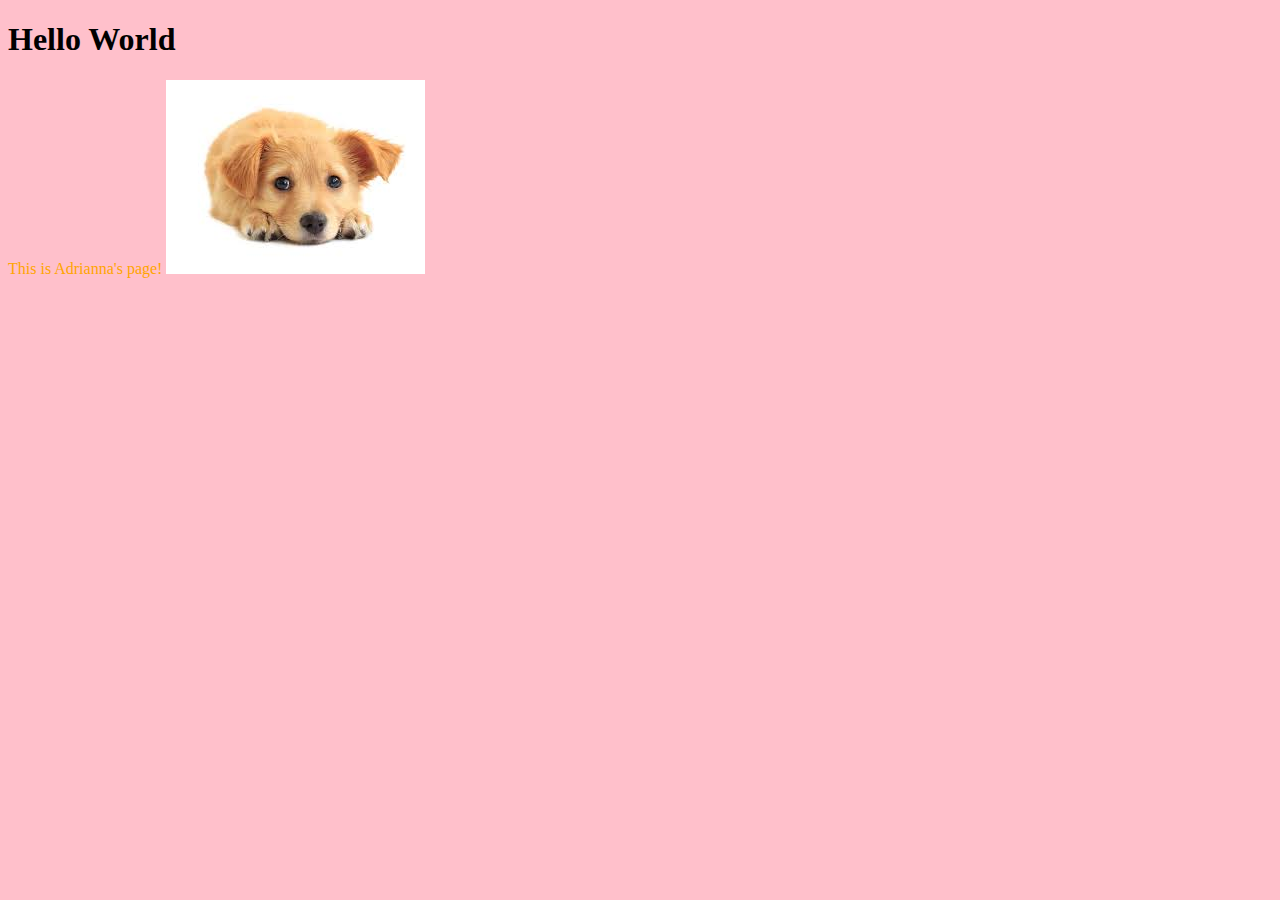
<file: index.html>
<!DOCTYPE html>
<html>
    <head>
        <title>Hello World</title>
    </head>
    <body>
        <h1>Hello World</h1>
        <font color="#FFA500">This is Adrianna's page!</font>
        <body style="background-color:#FFC0CB;"></body>
        <img src="[data-uri]"
    </body>
</html>
</file>
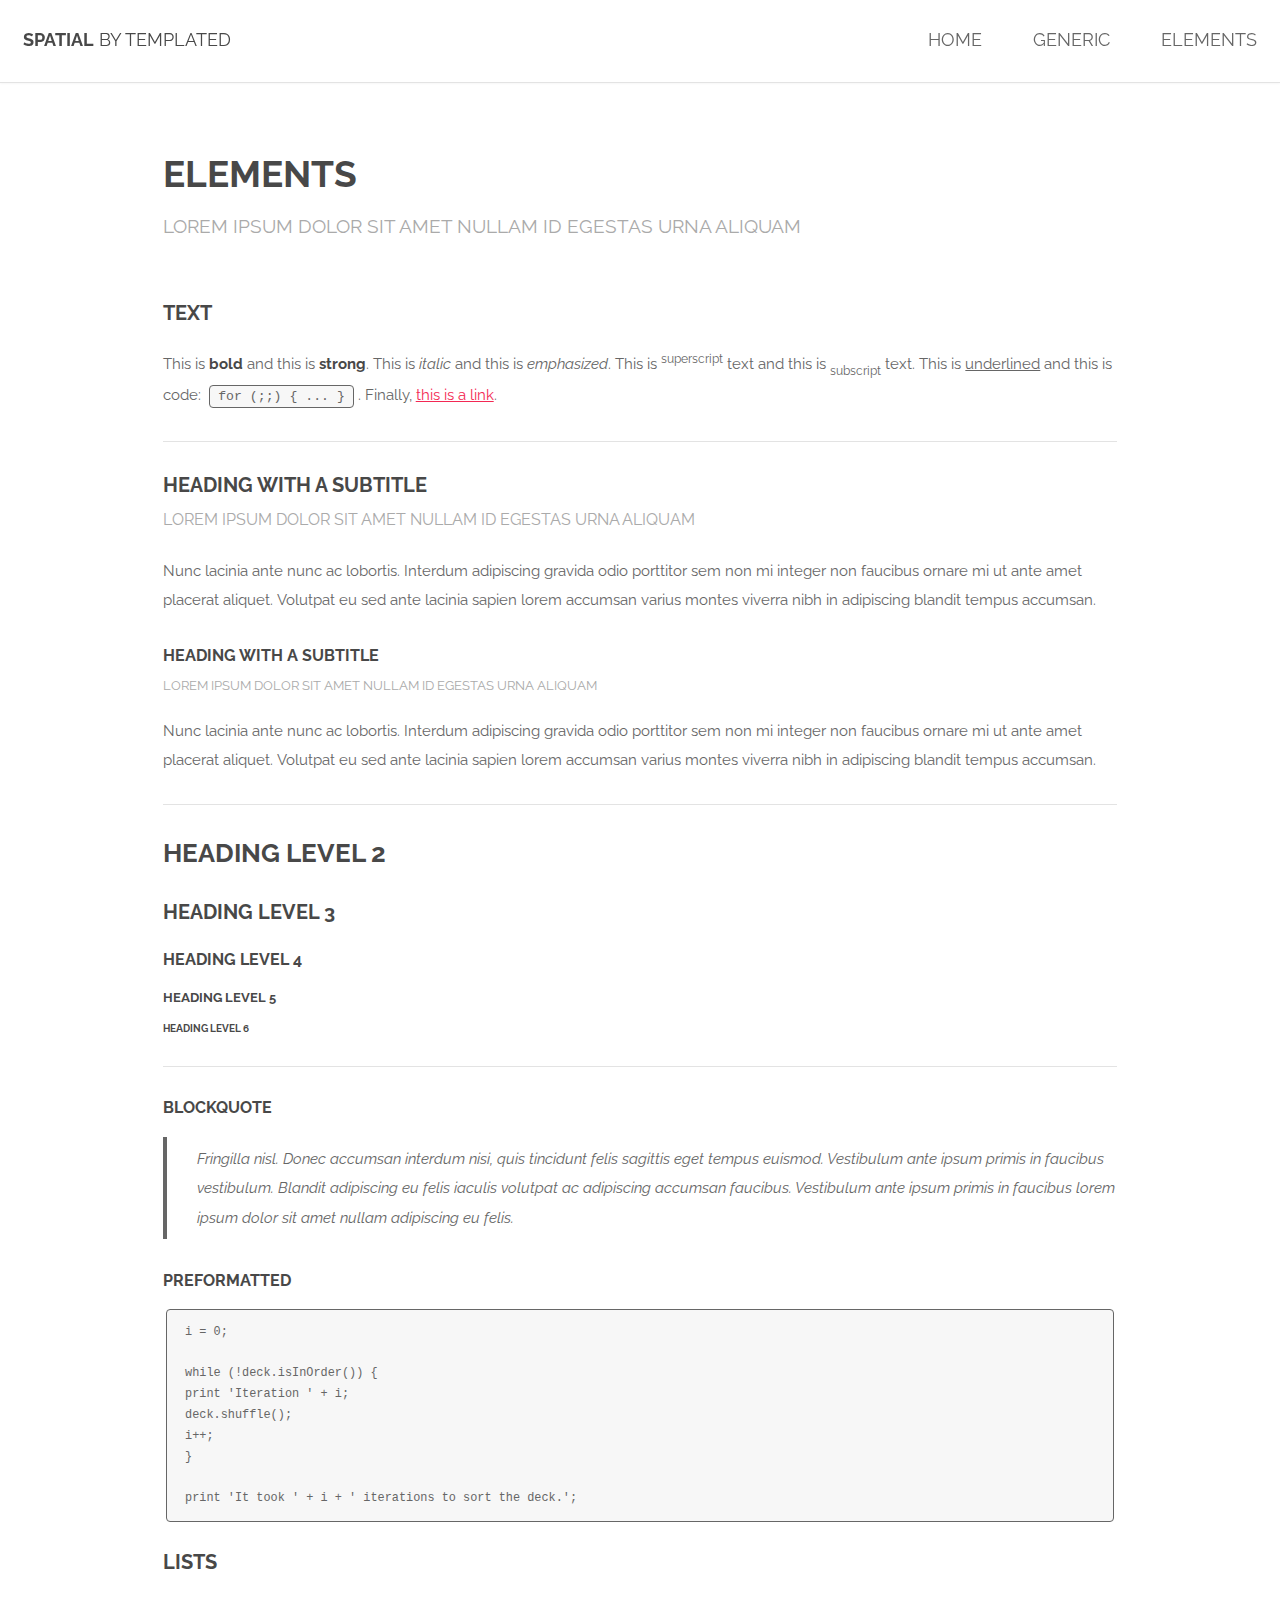
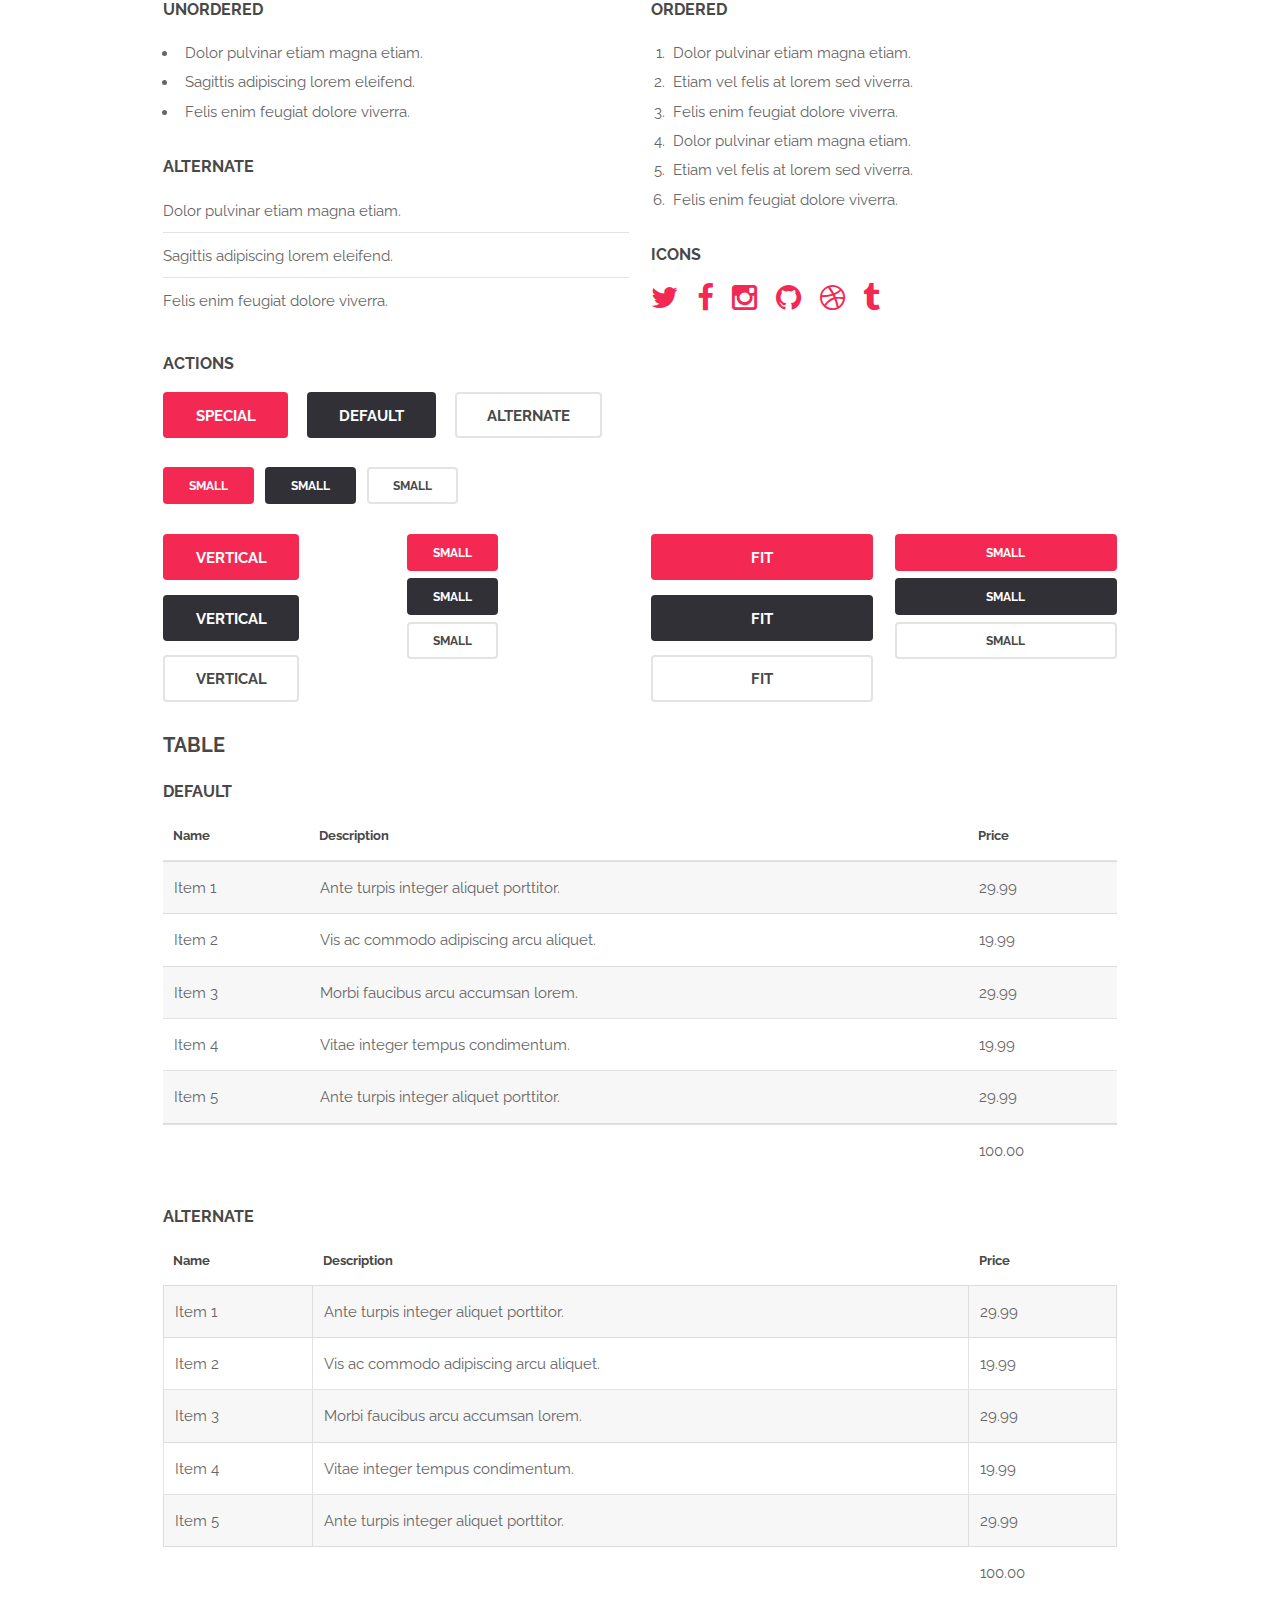
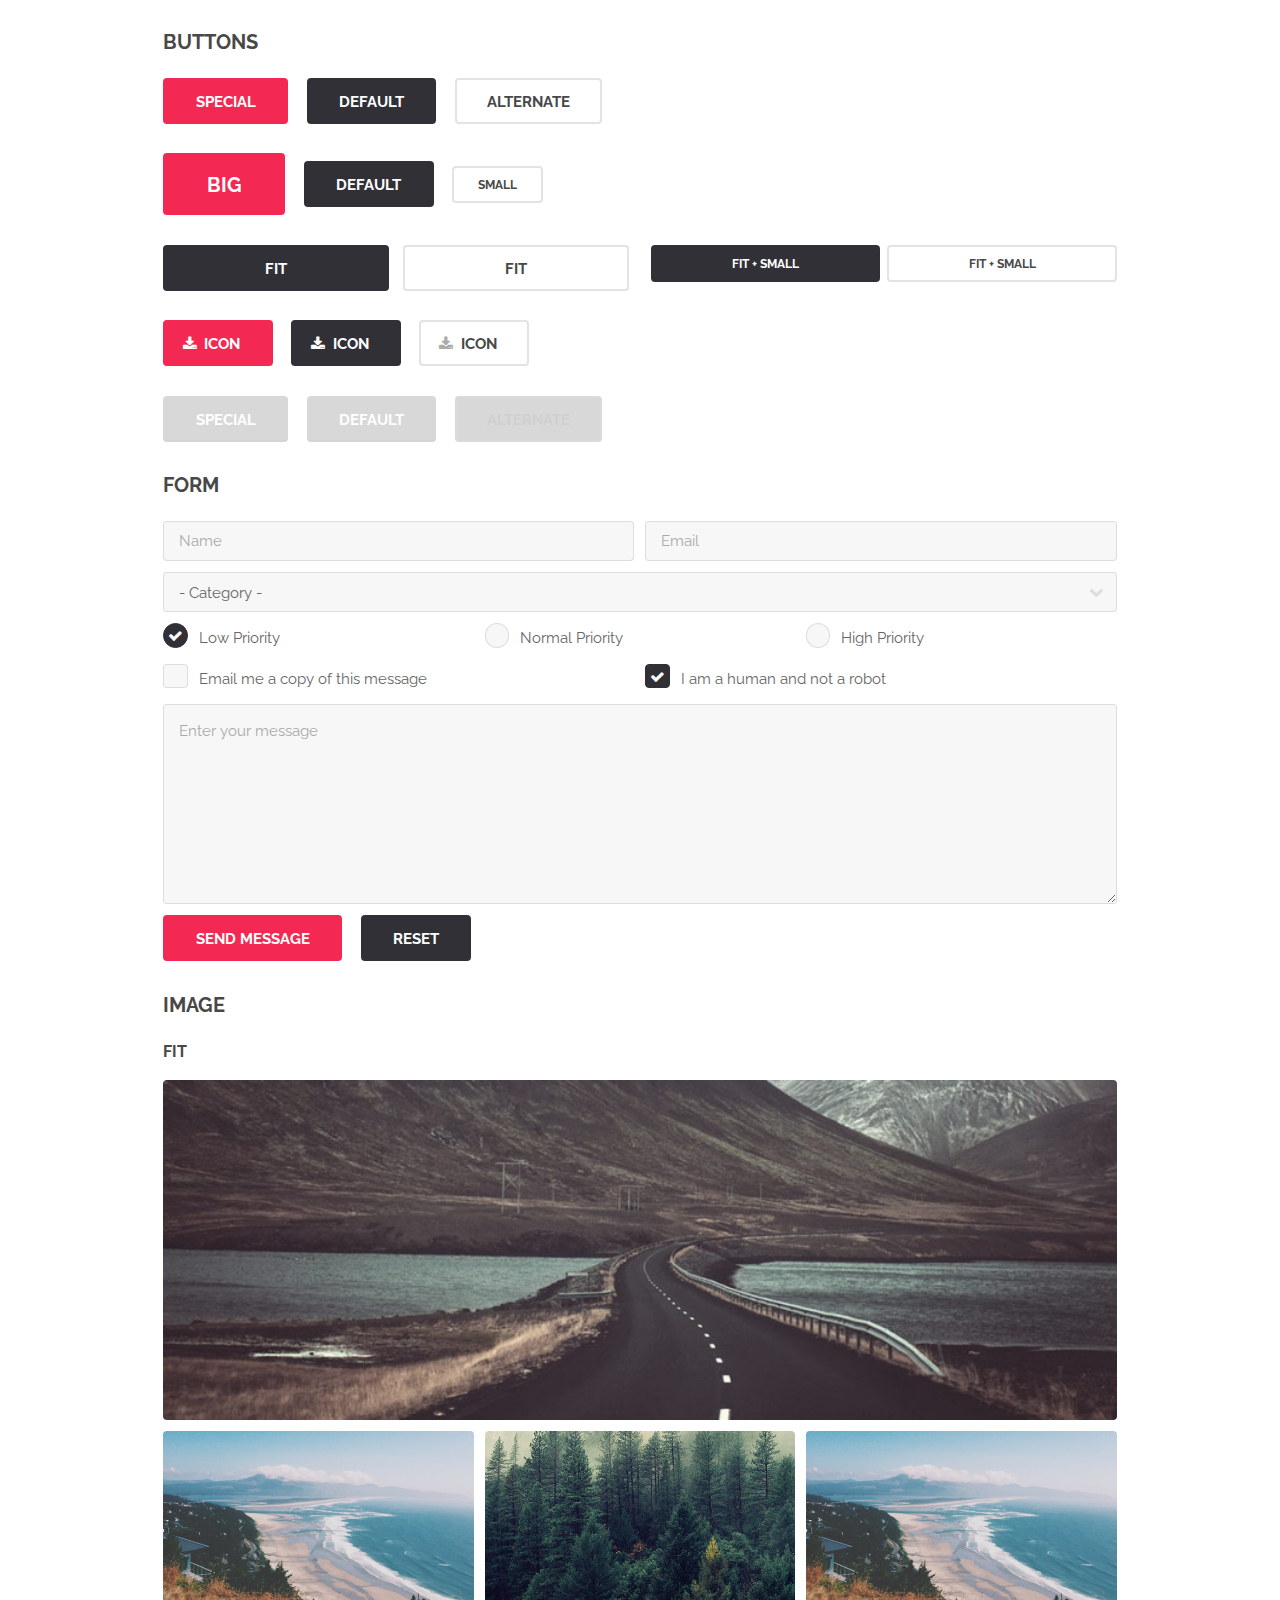
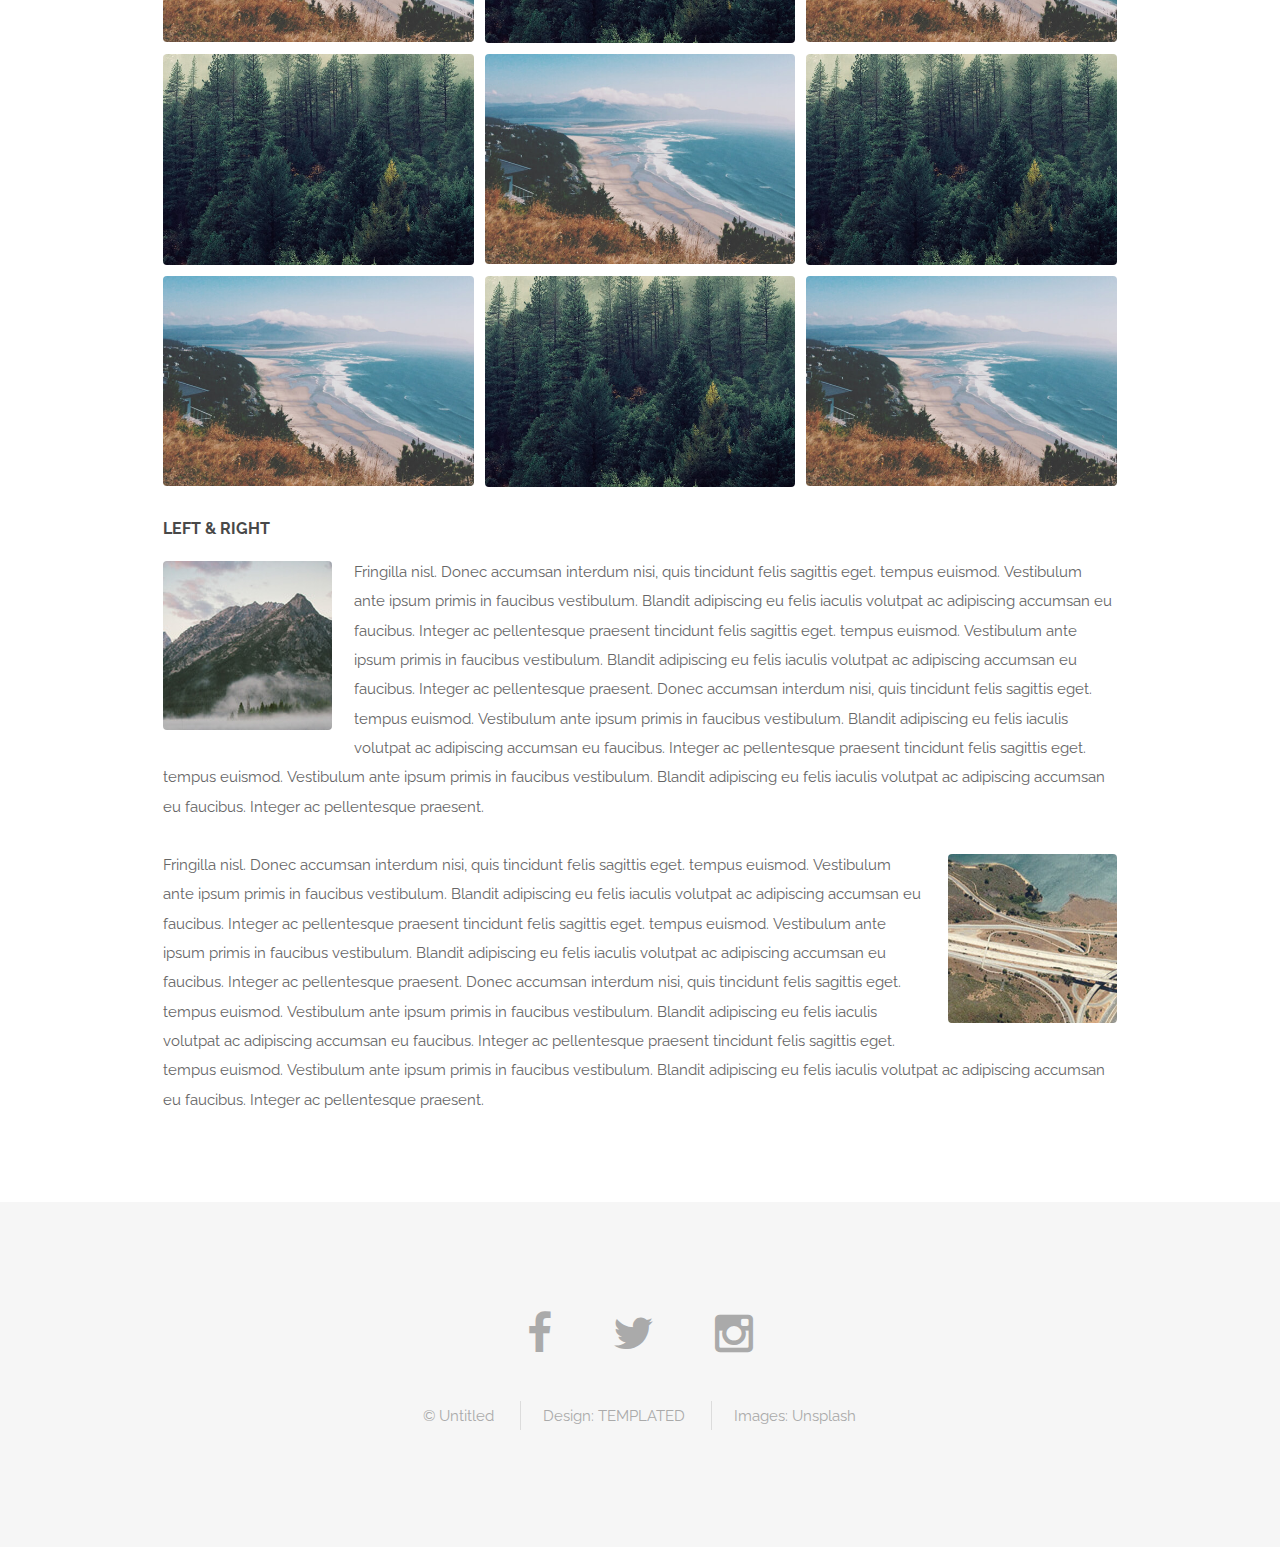
<file: pups paws/templated-spatial/elements.html>
<!DOCTYPE HTML>
<!--
	Spatial by TEMPLATED
	templated.co @templatedco
	Released for free under the Creative Commons Attribution 3.0 license (templated.co/license)
-->
<html>
	<head>
		<title>Elements - Spatial by TEMPLATED</title>
		<meta charset="utf-8" />
		<meta name="viewport" content="width=device-width, initial-scale=1" />
		<link rel="stylesheet" href="assets/css/main.css" />
	</head>
	<body>

		<!-- Header -->
			<header id="header">
				<h1><strong><a href="index.html">Spatial</a></strong> by Templated</h1>
				<nav id="nav">
					<ul>
						<li><a href="index.html">Home</a></li>
						<li><a href="generic.html">Generic</a></li>
						<li><a href="elements.html">Elements</a></li>
					</ul>
				</nav>
			</header>

			<a href="#menu" class="navPanelToggle"><span class="fa fa-bars"></span></a>

		<!-- Main -->
			<section id="main" class="wrapper">
				<div class="container">
					<header class="major special">
						<h2>Elements</h2>
						<p>Lorem ipsum dolor sit amet nullam id egestas urna aliquam</p>
					</header>

					<!-- Text -->
						<section>
							<h3>Text</h3>
							<p>This is <b>bold</b> and this is <strong>strong</strong>. This is <i>italic</i> and this is <em>emphasized</em>.
							This is <sup>superscript</sup> text and this is <sub>subscript</sub> text.
							This is <u>underlined</u> and this is code: <code>for (;;) { ... }</code>. Finally, <a href="#">this is a link</a>.</p>

							<hr />

							<header>
								<h3>Heading with a Subtitle</h3>
								<p>Lorem ipsum dolor sit amet nullam id egestas urna aliquam</p>
							</header>
							<p>Nunc lacinia ante nunc ac lobortis. Interdum adipiscing gravida odio porttitor sem non mi integer non faucibus ornare mi ut ante amet placerat aliquet. Volutpat eu sed ante lacinia sapien lorem accumsan varius montes viverra nibh in adipiscing blandit tempus accumsan.</p>
							<header>
								<h4>Heading with a Subtitle</h4>
								<p>Lorem ipsum dolor sit amet nullam id egestas urna aliquam</p>
							</header>
							<p>Nunc lacinia ante nunc ac lobortis. Interdum adipiscing gravida odio porttitor sem non mi integer non faucibus ornare mi ut ante amet placerat aliquet. Volutpat eu sed ante lacinia sapien lorem accumsan varius montes viverra nibh in adipiscing blandit tempus accumsan.</p>

							<hr />

							<h2>Heading Level 2</h2>
							<h3>Heading Level 3</h3>
							<h4>Heading Level 4</h4>
							<h5>Heading Level 5</h5>
							<h6>Heading Level 6</h6>

							<hr />

							<h4>Blockquote</h4>
							<blockquote>Fringilla nisl. Donec accumsan interdum nisi, quis tincidunt felis sagittis eget tempus euismod. Vestibulum ante ipsum primis in faucibus vestibulum. Blandit adipiscing eu felis iaculis volutpat ac adipiscing accumsan faucibus. Vestibulum ante ipsum primis in faucibus lorem ipsum dolor sit amet nullam adipiscing eu felis.</blockquote>

							<h4>Preformatted</h4>
							<pre><code>i = 0;

while (!deck.isInOrder()) {
print 'Iteration ' + i;
deck.shuffle();
i++;
}

print 'It took ' + i + ' iterations to sort the deck.';</code></pre>
						</section>

					<!-- Lists -->
						<section>
							<h3>Lists</h3>
							<div class="row">
								<div class="6u 12u$(xsmall)">

									<h4>Unordered</h4>
									<ul>
										<li>Dolor pulvinar etiam magna etiam.</li>
										<li>Sagittis adipiscing lorem eleifend.</li>
										<li>Felis enim feugiat dolore viverra.</li>
									</ul>

									<h4>Alternate</h4>
									<ul class="alt">
										<li>Dolor pulvinar etiam magna etiam.</li>
										<li>Sagittis adipiscing lorem eleifend.</li>
										<li>Felis enim feugiat dolore viverra.</li>
									</ul>

								</div>
								<div class="6u$ 12u$(xsmall)">

									<h4>Ordered</h4>
									<ol>
										<li>Dolor pulvinar etiam magna etiam.</li>
										<li>Etiam vel felis at lorem sed viverra.</li>
										<li>Felis enim feugiat dolore viverra.</li>
										<li>Dolor pulvinar etiam magna etiam.</li>
										<li>Etiam vel felis at lorem sed viverra.</li>
										<li>Felis enim feugiat dolore viverra.</li>
									</ol>

									<h4>Icons</h4>
									<ul class="icons">
										<li><a href="#" class="icon fa-twitter"><span class="label">Twitter</span></a></li>
										<li><a href="#" class="icon fa-facebook"><span class="label">Facebook</span></a></li>
										<li><a href="#" class="icon fa-instagram"><span class="label">Instagram</span></a></li>
										<li><a href="#" class="icon fa-github"><span class="label">Github</span></a></li>
										<li><a href="#" class="icon fa-dribbble"><span class="label">Dribbble</span></a></li>
										<li><a href="#" class="icon fa-tumblr"><span class="label">Tumblr</span></a></li>
									</ul>

								</div>
							</div>

							<h4>Actions</h4>
							<ul class="actions">
								<li><a href="#" class="button special">Special</a></li>
								<li><a href="#" class="button">Default</a></li>
								<li><a href="#" class="button alt">Alternate</a></li>
							</ul>
							<ul class="actions small">
								<li><a href="#" class="button special small">Small</a></li>
								<li><a href="#" class="button small">Small</a></li>
								<li><a href="#" class="button alt small">Small</a></li>
							</ul>
							<div class="row">
								<div class="3u 6u(small) 12u$(xsmall)">
									<ul class="actions vertical">
										<li><a href="#" class="button special">Vertical</a></li>
										<li><a href="#" class="button">Vertical</a></li>
										<li><a href="#" class="button alt">Vertical</a></li>
									</ul>
								</div>
								<div class="3u 6u$(small) 12u$(xsmall)">
									<ul class="actions vertical small">
										<li><a href="#" class="button special small">Small</a></li>
										<li><a href="#" class="button small">Small</a></li>
										<li><a href="#" class="button alt small">Small</a></li>
									</ul>
								</div>
								<div class="3u 6u(small) 12u$(xsmall)">
									<ul class="actions vertical">
										<li><a href="#" class="button special fit">Fit</a></li>
										<li><a href="#" class="button fit">Fit</a></li>
										<li><a href="#" class="button alt fit">Fit</a></li>
									</ul>
								</div>
								<div class="3u$ 6u$(small) 12u$(xsmall)">
									<ul class="actions vertical small">
										<li><a href="#" class="button special small fit">Small</a></li>
										<li><a href="#" class="button small fit">Small</a></li>
										<li><a href="#" class="button alt small fit">Small</a></li>
									</ul>
								</div>
							</div>
						</section>

					<!-- Table -->
						<section>
							<h3>Table</h3>
							<h4>Default</h4>
							<div class="table-wrapper">
								<table>
									<thead>
										<tr>
											<th>Name</th>
											<th>Description</th>
											<th>Price</th>
										</tr>
									</thead>
									<tbody>
										<tr>
											<td>Item 1</td>
											<td>Ante turpis integer aliquet porttitor.</td>
											<td>29.99</td>
										</tr>
										<tr>
											<td>Item 2</td>
											<td>Vis ac commodo adipiscing arcu aliquet.</td>
											<td>19.99</td>
										</tr>
										<tr>
											<td>Item 3</td>
											<td> Morbi faucibus arcu accumsan lorem.</td>
											<td>29.99</td>
										</tr>
										<tr>
											<td>Item 4</td>
											<td>Vitae integer tempus condimentum.</td>
											<td>19.99</td>
										</tr>
										<tr>
											<td>Item 5</td>
											<td>Ante turpis integer aliquet porttitor.</td>
											<td>29.99</td>
										</tr>
									</tbody>
									<tfoot>
										<tr>
											<td colspan="2"></td>
											<td>100.00</td>
										</tr>
									</tfoot>
								</table>
							</div>
							<h4>Alternate</h4>
							<div class="table-wrapper">
								<table class="alt">
									<thead>
										<tr>
											<th>Name</th>
											<th>Description</th>
											<th>Price</th>
										</tr>
									</thead>
									<tbody>
										<tr>
											<td>Item 1</td>
											<td>Ante turpis integer aliquet porttitor.</td>
											<td>29.99</td>
										</tr>
										<tr>
											<td>Item 2</td>
											<td>Vis ac commodo adipiscing arcu aliquet.</td>
											<td>19.99</td>
										</tr>
										<tr>
											<td>Item 3</td>
											<td> Morbi faucibus arcu accumsan lorem.</td>
											<td>29.99</td>
										</tr>
										<tr>
											<td>Item 4</td>
											<td>Vitae integer tempus condimentum.</td>
											<td>19.99</td>
										</tr>
										<tr>
											<td>Item 5</td>
											<td>Ante turpis integer aliquet porttitor.</td>
											<td>29.99</td>
										</tr>
									</tbody>
									<tfoot>
										<tr>
											<td colspan="2"></td>
											<td>100.00</td>
										</tr>
									</tfoot>
								</table>
							</div>
						</section>

					<!-- Buttons -->
						<section>
							<h3>Buttons</h3>
							<ul class="actions">
								<li><a href="#" class="button special">Special</a></li>
								<li><a href="#" class="button">Default</a></li>
								<li><a href="#" class="button alt">Alternate</a></li>
							</ul>
							<ul class="actions">
								<li><a href="#" class="button special big">Big</a></li>
								<li><a href="#" class="button">Default</a></li>
								<li><a href="#" class="button alt small">Small</a></li>
							</ul>
							<div class="row">
								<div class="6u 12u$(xsmall)">
									<ul class="actions fit">
										<li><a href="#" class="button fit">Fit</a></li>
										<li><a href="#" class="button alt fit">Fit</a></li>
									</ul>
								</div>
								<div class="6u$ 12u$(xsmall)">
									<ul class="actions fit small">
										<li><a href="#" class="button fit small">Fit + Small</a></li>
										<li><a href="#" class="button alt fit small">Fit + Small</a></li>
									</ul>
								</div>
							</div>
							<ul class="actions">
								<li><a href="#" class="button special icon fa-download">Icon</a></li>
								<li><a href="#" class="button icon fa-download">Icon</a></li>
								<li><a href="#" class="button alt icon fa-download">Icon</a></li>
							</ul>
							<ul class="actions">
								<li><span class="button special disabled">Special</span></li>
								<li><span class="button disabled">Default</span></li>
								<li><span class="button alt disabled">Alternate</span></li>
							</ul>
						</section>

					<!-- Form -->
						<section>
							<h3>Form</h3>
							<form method="post" action="#">
								<div class="row uniform 50%">
									<div class="6u 12u$(xsmall)">
										<input type="text" name="name" id="name" value="" placeholder="Name" />
									</div>
									<div class="6u$ 12u$(xsmall)">
										<input type="email" name="email" id="email" value="" placeholder="Email" />
									</div>
									<div class="12u$">
										<div class="select-wrapper">
											<select name="category" id="category">
												<option value="">- Category -</option>
												<option value="1">Manufacturing</option>
												<option value="1">Shipping</option>
												<option value="1">Administration</option>
												<option value="1">Human Resources</option>
											</select>
										</div>
									</div>
									<div class="4u 12u$(xsmall)">
										<input type="radio" id="priority-low" name="priority" checked>
										<label for="priority-low">Low Priority</label>
									</div>
									<div class="4u 12u$(xsmall)">
										<input type="radio" id="priority-normal" name="priority">
										<label for="priority-normal">Normal Priority</label>
									</div>
									<div class="4u$ 12u$(xsmall)">
										<input type="radio" id="priority-high" name="priority">
										<label for="priority-high">High Priority</label>
									</div>
									<div class="6u 12u$(small)">
										<input type="checkbox" id="copy" name="copy">
										<label for="copy">Email me a copy of this message</label>
									</div>
									<div class="6u$ 12u$(small)">
										<input type="checkbox" id="human" name="human" checked>
										<label for="human">I am a human and not a robot</label>
									</div>
									<div class="12u$">
										<textarea name="message" id="message" placeholder="Enter your message" rows="6"></textarea>
									</div>
									<div class="12u$">
										<ul class="actions">
											<li><input type="submit" value="Send Message" class="special" /></li>
											<li><input type="reset" value="Reset" /></li>
										</ul>
									</div>
								</div>
							</form>
						</section>

					<!-- Image -->
						<section>
							<h3>Image</h3>
							<h4>Fit</h4>
							<div class="box alt">
								<div class="row 50% uniform">
									<div class="12u$"><span class="image fit"><img src="images/pic01.jpg" alt="" /></span></div>
									<div class="4u"><span class="image fit"><img src="images/pic02.jpg" alt="" /></span></div>
									<div class="4u"><span class="image fit"><img src="images/pic03.jpg" alt="" /></span></div>
									<div class="4u$"><span class="image fit"><img src="images/pic02.jpg" alt="" /></span></div>
									<div class="4u"><span class="image fit"><img src="images/pic03.jpg" alt="" /></span></div>
									<div class="4u"><span class="image fit"><img src="images/pic02.jpg" alt="" /></span></div>
									<div class="4u$"><span class="image fit"><img src="images/pic03.jpg" alt="" /></span></div>
									<div class="4u"><span class="image fit"><img src="images/pic02.jpg" alt="" /></span></div>
									<div class="4u"><span class="image fit"><img src="images/pic03.jpg" alt="" /></span></div>
									<div class="4u$"><span class="image fit"><img src="images/pic02.jpg" alt="" /></span></div>
								</div>
							</div>

							<h4>Left &amp; Right</h4>
							<p><span class="image left"><img src="images/pic04.jpg" alt="" /></span>Fringilla nisl. Donec accumsan interdum nisi, quis tincidunt felis sagittis eget. tempus euismod. Vestibulum ante ipsum primis in faucibus vestibulum. Blandit adipiscing eu felis iaculis volutpat ac adipiscing accumsan eu faucibus. Integer ac pellentesque praesent tincidunt felis sagittis eget. tempus euismod. Vestibulum ante ipsum primis in faucibus vestibulum. Blandit adipiscing eu felis iaculis volutpat ac adipiscing accumsan eu faucibus. Integer ac pellentesque praesent. Donec accumsan interdum nisi, quis tincidunt felis sagittis eget. tempus euismod. Vestibulum ante ipsum primis in faucibus vestibulum. Blandit adipiscing eu felis iaculis volutpat ac adipiscing accumsan eu faucibus. Integer ac pellentesque praesent tincidunt felis sagittis eget. tempus euismod. Vestibulum ante ipsum primis in faucibus vestibulum. Blandit adipiscing eu felis iaculis volutpat ac adipiscing accumsan eu faucibus. Integer ac pellentesque praesent.</p>
							<p><span class="image right"><img src="images/pic05.jpg" alt="" /></span>Fringilla nisl. Donec accumsan interdum nisi, quis tincidunt felis sagittis eget. tempus euismod. Vestibulum ante ipsum primis in faucibus vestibulum. Blandit adipiscing eu felis iaculis volutpat ac adipiscing accumsan eu faucibus. Integer ac pellentesque praesent tincidunt felis sagittis eget. tempus euismod. Vestibulum ante ipsum primis in faucibus vestibulum. Blandit adipiscing eu felis iaculis volutpat ac adipiscing accumsan eu faucibus. Integer ac pellentesque praesent. Donec accumsan interdum nisi, quis tincidunt felis sagittis eget. tempus euismod. Vestibulum ante ipsum primis in faucibus vestibulum. Blandit adipiscing eu felis iaculis volutpat ac adipiscing accumsan eu faucibus. Integer ac pellentesque praesent tincidunt felis sagittis eget. tempus euismod. Vestibulum ante ipsum primis in faucibus vestibulum. Blandit adipiscing eu felis iaculis volutpat ac adipiscing accumsan eu faucibus. Integer ac pellentesque praesent.</p>
						</section>

				</div>
			</section>

		<!-- Footer -->
			<footer id="footer">
				<div class="container">
					<ul class="icons">
						<li><a href="#" class="icon fa-facebook"></a></li>
						<li><a href="#" class="icon fa-twitter"></a></li>
						<li><a href="#" class="icon fa-instagram"></a></li>
					</ul>
					<ul class="copyright">
						<li>&copy; Untitled</li>
						<li>Design: <a href="http://templated.co">TEMPLATED</a></li>
						<li>Images: <a href="http://unsplash.com">Unsplash</a></li>
					</ul>
				</div>
			</footer>

		<!-- Scripts -->
			<script src="assets/js/jquery.min.js"></script>
			<script src="assets/js/skel.min.js"></script>
			<script src="assets/js/util.js"></script>
			<script src="assets/js/main.js"></script>

	</body>
</html>
</file>
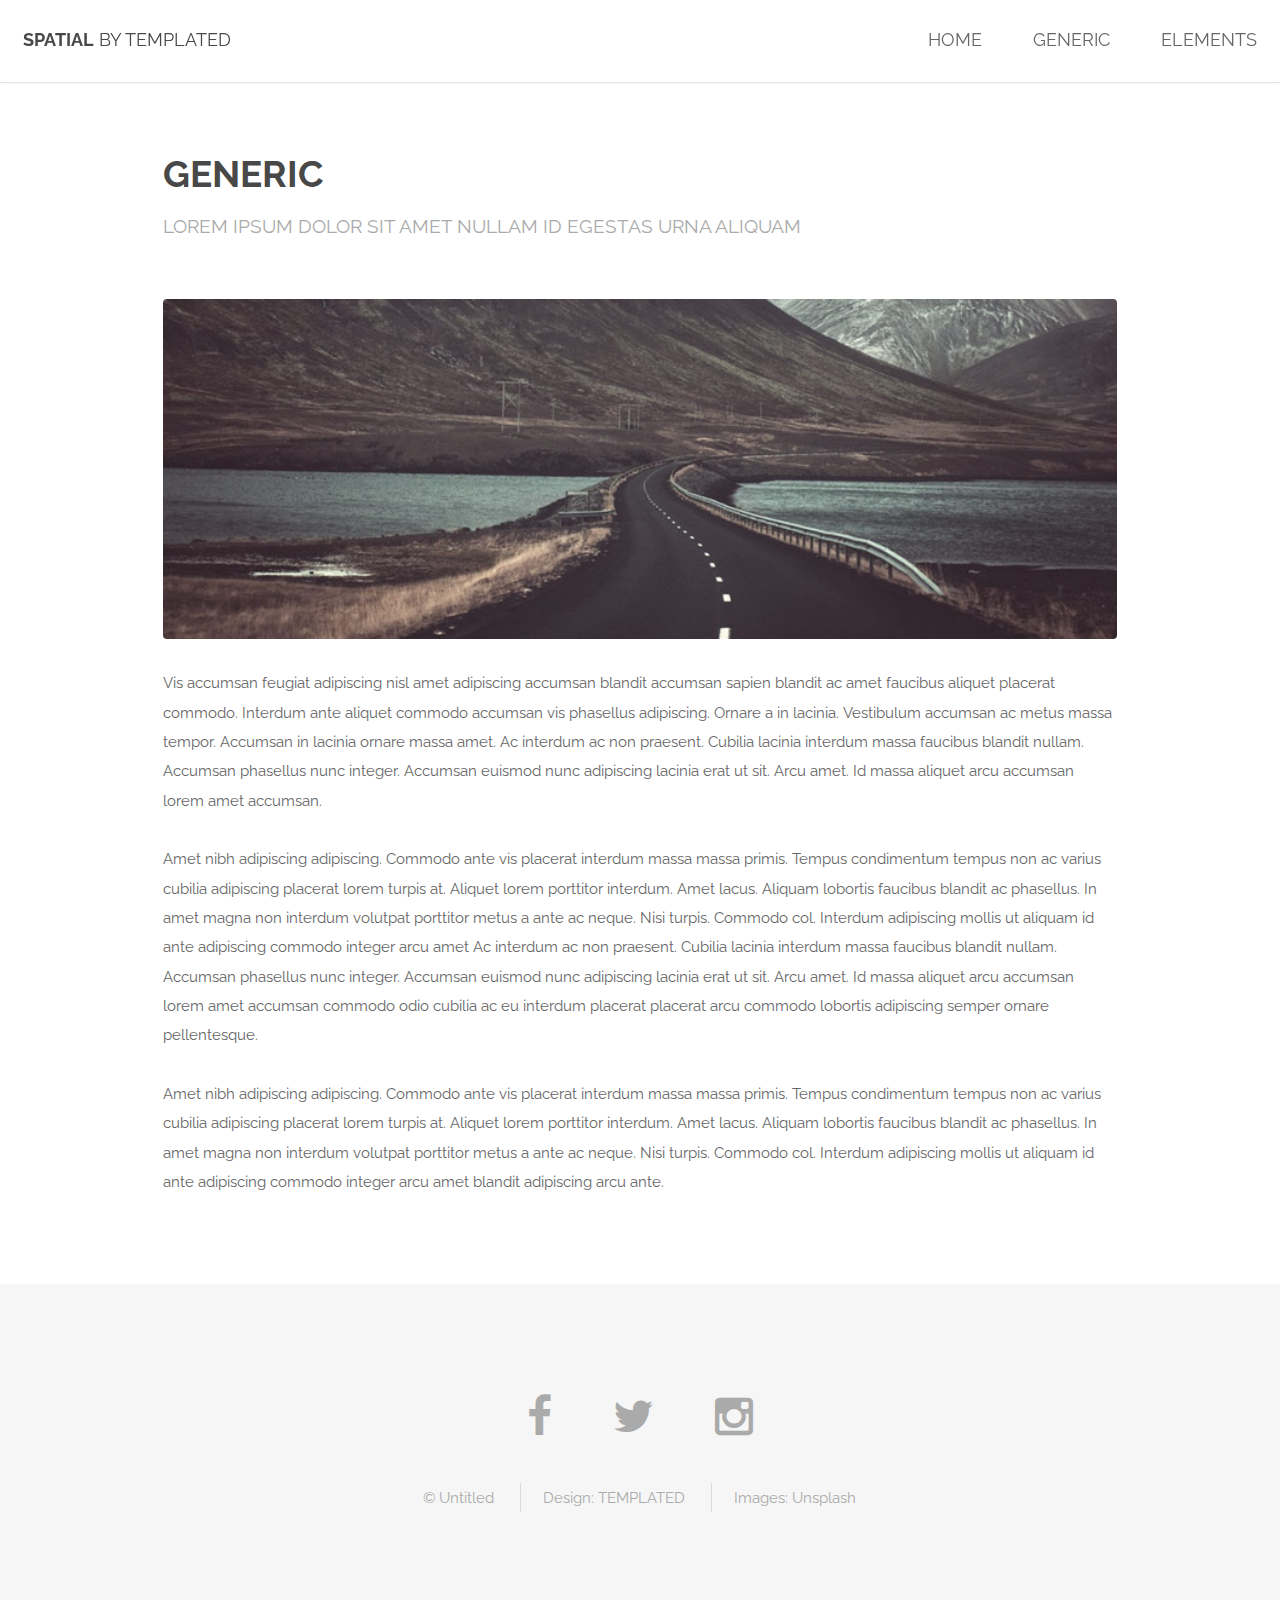
<file: pups paws/templated-spatial/generic.html>
<!DOCTYPE HTML>
<!--
	Spatial by TEMPLATED
	templated.co @templatedco
	Released for free under the Creative Commons Attribution 3.0 license (templated.co/license)
-->
<html>
	<head>
		<title>Generic - Spatial by TEMPLATED</title>
		<meta charset="utf-8" />
		<meta name="viewport" content="width=device-width, initial-scale=1" />
		<link rel="stylesheet" href="assets/css/main.css" />
	</head>
	<body>

		<!-- Header -->
			<header id="header">
				<h1><strong><a href="index.html">Spatial</a></strong> by Templated</h1>
				<nav id="nav">
					<ul>
						<li><a href="index.html">Home</a></li>
						<li><a href="generic.html">Generic</a></li>
						<li><a href="elements.html">Elements</a></li>
					</ul>
				</nav>
			</header>

			<a href="#menu" class="navPanelToggle"><span class="fa fa-bars"></span></a>

		<!-- Main -->
			<section id="main" class="wrapper">
				<div class="container">

					<header class="major special">
						<h2>Generic</h2>
						<p>Lorem ipsum dolor sit amet nullam id egestas urna aliquam</p>
					</header>

					<a href="#" class="image fit"><img src="images/pic01.jpg" alt="" /></a>
					<p>Vis accumsan feugiat adipiscing nisl amet adipiscing accumsan blandit accumsan sapien blandit ac amet faucibus aliquet placerat commodo. Interdum ante aliquet commodo accumsan vis phasellus adipiscing. Ornare a in lacinia. Vestibulum accumsan ac metus massa tempor. Accumsan in lacinia ornare massa amet. Ac interdum ac non praesent. Cubilia lacinia interdum massa faucibus blandit nullam. Accumsan phasellus nunc integer. Accumsan euismod nunc adipiscing lacinia erat ut sit. Arcu amet. Id massa aliquet arcu accumsan lorem amet accumsan.</p>
					<p>Amet nibh adipiscing adipiscing. Commodo ante vis placerat interdum massa massa primis. Tempus condimentum tempus non ac varius cubilia adipiscing placerat lorem turpis at. Aliquet lorem porttitor interdum. Amet lacus. Aliquam lobortis faucibus blandit ac phasellus. In amet magna non interdum volutpat porttitor metus a ante ac neque. Nisi turpis. Commodo col. Interdum adipiscing mollis ut aliquam id ante adipiscing commodo integer arcu amet Ac interdum ac non praesent. Cubilia lacinia interdum massa faucibus blandit nullam. Accumsan phasellus nunc integer. Accumsan euismod nunc adipiscing lacinia erat ut sit. Arcu amet. Id massa aliquet arcu accumsan lorem amet accumsan commodo odio cubilia ac eu interdum placerat placerat arcu commodo lobortis adipiscing semper ornare pellentesque.</p>
					<p>Amet nibh adipiscing adipiscing. Commodo ante vis placerat interdum massa massa primis. Tempus condimentum tempus non ac varius cubilia adipiscing placerat lorem turpis at. Aliquet lorem porttitor interdum. Amet lacus. Aliquam lobortis faucibus blandit ac phasellus. In amet magna non interdum volutpat porttitor metus a ante ac neque. Nisi turpis. Commodo col. Interdum adipiscing mollis ut aliquam id ante adipiscing commodo integer arcu amet blandit adipiscing arcu ante.</p>

				</div>
			</section>

		<!-- Footer -->
			<footer id="footer">
				<div class="container">
					<ul class="icons">
						<li><a href="#" class="icon fa-facebook"></a></li>
						<li><a href="#" class="icon fa-twitter"></a></li>
						<li><a href="#" class="icon fa-instagram"></a></li>
					</ul>
					<ul class="copyright">
						<li>&copy; Untitled</li>
						<li>Design: <a href="http://templated.co">TEMPLATED</a></li>
						<li>Images: <a href="http://unsplash.com">Unsplash</a></li>
					</ul>
				</div>
			</footer>

		<!-- Scripts -->
			<script src="assets/js/jquery.min.js"></script>
			<script src="assets/js/skel.min.js"></script>
			<script src="assets/js/util.js"></script>
			<script src="assets/js/main.js"></script>

	</body>
</html>
</file>
<file: pups paws/templated-spatial/assets/css/main.css>
@import url(font-awesome.min.css);
@import url(https://fonts.googleapis.com/css?family=Raleway:400,700);

/*
	Spatial by TEMPLATED
	templated.co @templatedco
	Released for free under the Creative Commons Attribution 3.0 license (templated.co/license)
*/

/* Reset */

	html, body, div, span, applet, object, iframe, h1, h2, h3, h4, h5, h6, p, blockquote, pre, a, abbr, acronym, address, big, cite, code, del, dfn, em, img, ins, kbd, q, s, samp, small, strike, strong, sub, sup, tt, var, b, u, i, center, dl, dt, dd, ol, ul, li, fieldset, form, label, legend, table, caption, tbody, tfoot, thead, tr, th, td, article, aside, canvas, details, embed, figure, figcaption, footer, header, hgroup, menu, nav, output, ruby, section, summary, time, mark, audio, video {
		margin: 0;
		padding: 0;
		border: 0;
		font-size: 100%;
		font: inherit;
		vertical-align: baseline;
	}

	article, aside, details, figcaption, figure, footer, header, hgroup, menu, nav, section {
		display: block;
	}

	body {
		line-height: 1;
	}

	ol, ul {
		list-style: none;
	}

	blockquote, q {
		quotes: none;
	}

	blockquote:before, blockquote:after, q:before, q:after {
		content: '';
		content: none;
	}

	table {
		border-collapse: collapse;
		border-spacing: 0;
	}

	body {
		-webkit-text-size-adjust: none;
	}

/* Box Model */

	*, *:before, *:after {
		-moz-box-sizing: border-box;
		-webkit-box-sizing: border-box;
		box-sizing: border-box;
	}

/* Containers */

	.container {
		margin-left: auto;
		margin-right: auto;
	}

	.container.\31 25\25 {
		width: 100%;
		max-width: 100em;
		min-width: 80em;
	}

	.container.\37 5\25 {
		width: 60em;
	}

	.container.\35 0\25 {
		width: 40em;
	}

	.container.\32 5\25 {
		width: 20em;
	}

	.container {
		width: 80em;
	}

	@media screen and (max-width: 1680px) {

		.container.\31 25\25 {
			width: 100%;
			max-width: 100em;
			min-width: 80em;
		}

		.container.\37 5\25 {
			width: 60em;
		}

		.container.\35 0\25 {
			width: 40em;
		}

		.container.\32 5\25 {
			width: 20em;
		}

		.container {
			width: 80em;
		}

	}

	@media screen and (max-width: 1280px) {

		.container.\31 25\25 {
			width: 100%;
			max-width: 81.25em;
			min-width: 65em;
		}

		.container.\37 5\25 {
			width: 48.75em;
		}

		.container.\35 0\25 {
			width: 32.5em;
		}

		.container.\32 5\25 {
			width: 16.25em;
		}

		.container {
			width: 65em;
		}

	}

	@media screen and (max-width: 980px) {

		.container.\31 25\25 {
			width: 100%;
			max-width: 112.5%;
			min-width: 90%;
		}

		.container.\37 5\25 {
			width: 67.5%;
		}

		.container.\35 0\25 {
			width: 45%;
		}

		.container.\32 5\25 {
			width: 22.5%;
		}

		.container {
			width: 90%;
		}

	}

	@media screen and (max-width: 736px) {

		.container.\31 25\25 {
			width: 100%;
			max-width: 112.5%;
			min-width: 90%;
		}

		.container.\37 5\25 {
			width: 67.5%;
		}

		.container.\35 0\25 {
			width: 45%;
		}

		.container.\32 5\25 {
			width: 22.5%;
		}

		.container {
			width: 90% !important;
		}

	}

	@media screen and (max-width: 480px) {

		.container.\31 25\25 {
			width: 100%;
			max-width: 112.5%;
			min-width: 90%;
		}

		.container.\37 5\25 {
			width: 67.5%;
		}

		.container.\35 0\25 {
			width: 45%;
		}

		.container.\32 5\25 {
			width: 22.5%;
		}

		.container {
			width: 90% !important;
		}

	}

/* Grid */

	.row {
		border-bottom: solid 1px transparent;
		-moz-box-sizing: border-box;
		-webkit-box-sizing: border-box;
		box-sizing: border-box;
	}

	.row > * {
		float: left;
		-moz-box-sizing: border-box;
		-webkit-box-sizing: border-box;
		box-sizing: border-box;
	}

	.row:after, .row:before {
		content: '';
		display: block;
		clear: both;
		height: 0;
	}

	.row.uniform > * > :first-child {
		margin-top: 0;
	}

	.row.uniform > * > :last-child {
		margin-bottom: 0;
	}

	.row.\30 \25 > * {
		padding: 0 0 0 0em;
	}

	.row.\30 \25 {
		margin: 0 0 -1px 0em;
	}

	.row.uniform.\30 \25 > * {
		padding: 0em 0 0 0em;
	}

	.row.uniform.\30 \25 {
		margin: 0em 0 -1px 0em;
	}

	.row > * {
		padding: 0 0 0 2em;
	}

	.row {
		margin: 0 0 -1px -2em;
	}

	.row.uniform > * {
		padding: 2em 0 0 2em;
	}

	.row.uniform {
		margin: -2em 0 -1px -2em;
	}

	.row.\32 00\25 > * {
		padding: 0 0 0 4em;
	}

	.row.\32 00\25 {
		margin: 0 0 -1px -4em;
	}

	.row.uniform.\32 00\25 > * {
		padding: 4em 0 0 4em;
	}

	.row.uniform.\32 00\25 {
		margin: -4em 0 -1px -4em;
	}

	.row.\31 50\25 > * {
		padding: 0 0 0 3em;
	}

	.row.\31 50\25 {
		margin: 0 0 -1px -3em;
	}

	.row.uniform.\31 50\25 > * {
		padding: 3em 0 0 3em;
	}

	.row.uniform.\31 50\25 {
		margin: -3em 0 -1px -3em;
	}

	.row.\35 0\25 > * {
		padding: 0 0 0 1em;
	}

	.row.\35 0\25 {
		margin: 0 0 -1px -1em;
	}

	.row.uniform.\35 0\25 > * {
		padding: 1em 0 0 1em;
	}

	.row.uniform.\35 0\25 {
		margin: -1em 0 -1px -1em;
	}

	.row.\32 5\25 > * {
		padding: 0 0 0 0.5em;
	}

	.row.\32 5\25 {
		margin: 0 0 -1px -0.5em;
	}

	.row.uniform.\32 5\25 > * {
		padding: 0.5em 0 0 0.5em;
	}

	.row.uniform.\32 5\25 {
		margin: -0.5em 0 -1px -0.5em;
	}

	.\31 2u, .\31 2u\24 {
		width: 100%;
		clear: none;
		margin-left: 0;
	}

	.\31 1u, .\31 1u\24 {
		width: 91.6666666667%;
		clear: none;
		margin-left: 0;
	}

	.\31 0u, .\31 0u\24 {
		width: 83.3333333333%;
		clear: none;
		margin-left: 0;
	}

	.\39 u, .\39 u\24 {
		width: 75%;
		clear: none;
		margin-left: 0;
	}

	.\38 u, .\38 u\24 {
		width: 66.6666666667%;
		clear: none;
		margin-left: 0;
	}

	.\37 u, .\37 u\24 {
		width: 58.3333333333%;
		clear: none;
		margin-left: 0;
	}

	.\36 u, .\36 u\24 {
		width: 50%;
		clear: none;
		margin-left: 0;
	}

	.\35 u, .\35 u\24 {
		width: 41.6666666667%;
		clear: none;
		margin-left: 0;
	}

	.\34 u, .\34 u\24 {
		width: 33.3333333333%;
		clear: none;
		margin-left: 0;
	}

	.\33 u, .\33 u\24 {
		width: 25%;
		clear: none;
		margin-left: 0;
	}

	.\32 u, .\32 u\24 {
		width: 16.6666666667%;
		clear: none;
		margin-left: 0;
	}

	.\31 u, .\31 u\24 {
		width: 8.3333333333%;
		clear: none;
		margin-left: 0;
	}

	.\31 2u\24 + *,
	.\31 1u\24 + *,
	.\31 0u\24 + *,
	.\39 u\24 + *,
	.\38 u\24 + *,
	.\37 u\24 + *,
	.\36 u\24 + *,
	.\35 u\24 + *,
	.\34 u\24 + *,
	.\33 u\24 + *,
	.\32 u\24 + *,
	.\31 u\24 + * {
		clear: left;
	}

	.\-11u {
		margin-left: 91.66667%;
	}

	.\-10u {
		margin-left: 83.33333%;
	}

	.\-9u {
		margin-left: 75%;
	}

	.\-8u {
		margin-left: 66.66667%;
	}

	.\-7u {
		margin-left: 58.33333%;
	}

	.\-6u {
		margin-left: 50%;
	}

	.\-5u {
		margin-left: 41.66667%;
	}

	.\-4u {
		margin-left: 33.33333%;
	}

	.\-3u {
		margin-left: 25%;
	}

	.\-2u {
		margin-left: 16.66667%;
	}

	.\-1u {
		margin-left: 8.33333%;
	}

	@media screen and (max-width: 1680px) {

		.row > * {
			padding: 0 0 0 2em;
		}

		.row {
			margin: 0 0 -1px -2em;
		}

		.row.uniform > * {
			padding: 2em 0 0 2em;
		}

		.row.uniform {
			margin: -2em 0 -1px -2em;
		}

		.row.\32 00\25 > * {
			padding: 0 0 0 4em;
		}

		.row.\32 00\25 {
			margin: 0 0 -1px -4em;
		}

		.row.uniform.\32 00\25 > * {
			padding: 4em 0 0 4em;
		}

		.row.uniform.\32 00\25 {
			margin: -4em 0 -1px -4em;
		}

		.row.\31 50\25 > * {
			padding: 0 0 0 3em;
		}

		.row.\31 50\25 {
			margin: 0 0 -1px -3em;
		}

		.row.uniform.\31 50\25 > * {
			padding: 3em 0 0 3em;
		}

		.row.uniform.\31 50\25 {
			margin: -3em 0 -1px -3em;
		}

		.row.\35 0\25 > * {
			padding: 0 0 0 1em;
		}

		.row.\35 0\25 {
			margin: 0 0 -1px -1em;
		}

		.row.uniform.\35 0\25 > * {
			padding: 1em 0 0 1em;
		}

		.row.uniform.\35 0\25 {
			margin: -1em 0 -1px -1em;
		}

		.row.\32 5\25 > * {
			padding: 0 0 0 0.5em;
		}

		.row.\32 5\25 {
			margin: 0 0 -1px -0.5em;
		}

		.row.uniform.\32 5\25 > * {
			padding: 0.5em 0 0 0.5em;
		}

		.row.uniform.\32 5\25 {
			margin: -0.5em 0 -1px -0.5em;
		}

		.\31 2u\28xlarge\29, .\31 2u\24\28xlarge\29 {
			width: 100%;
			clear: none;
			margin-left: 0;
		}

		.\31 1u\28xlarge\29, .\31 1u\24\28xlarge\29 {
			width: 91.6666666667%;
			clear: none;
			margin-left: 0;
		}

		.\31 0u\28xlarge\29, .\31 0u\24\28xlarge\29 {
			width: 83.3333333333%;
			clear: none;
			margin-left: 0;
		}

		.\39 u\28xlarge\29, .\39 u\24\28xlarge\29 {
			width: 75%;
			clear: none;
			margin-left: 0;
		}

		.\38 u\28xlarge\29, .\38 u\24\28xlarge\29 {
			width: 66.6666666667%;
			clear: none;
			margin-left: 0;
		}

		.\37 u\28xlarge\29, .\37 u\24\28xlarge\29 {
			width: 58.3333333333%;
			clear: none;
			margin-left: 0;
		}

		.\36 u\28xlarge\29, .\36 u\24\28xlarge\29 {
			width: 50%;
			clear: none;
			margin-left: 0;
		}

		.\35 u\28xlarge\29, .\35 u\24\28xlarge\29 {
			width: 41.6666666667%;
			clear: none;
			margin-left: 0;
		}

		.\34 u\28xlarge\29, .\34 u\24\28xlarge\29 {
			width: 33.3333333333%;
			clear: none;
			margin-left: 0;
		}

		.\33 u\28xlarge\29, .\33 u\24\28xlarge\29 {
			width: 25%;
			clear: none;
			margin-left: 0;
		}

		.\32 u\28xlarge\29, .\32 u\24\28xlarge\29 {
			width: 16.6666666667%;
			clear: none;
			margin-left: 0;
		}

		.\31 u\28xlarge\29, .\31 u\24\28xlarge\29 {
			width: 8.3333333333%;
			clear: none;
			margin-left: 0;
		}

		.\31 2u\24\28xlarge\29 + *,
		.\31 1u\24\28xlarge\29 + *,
		.\31 0u\24\28xlarge\29 + *,
		.\39 u\24\28xlarge\29 + *,
		.\38 u\24\28xlarge\29 + *,
		.\37 u\24\28xlarge\29 + *,
		.\36 u\24\28xlarge\29 + *,
		.\35 u\24\28xlarge\29 + *,
		.\34 u\24\28xlarge\29 + *,
		.\33 u\24\28xlarge\29 + *,
		.\32 u\24\28xlarge\29 + *,
		.\31 u\24\28xlarge\29 + * {
			clear: left;
		}

		.\-11u\28xlarge\29 {
			margin-left: 91.66667%;
		}

		.\-10u\28xlarge\29 {
			margin-left: 83.33333%;
		}

		.\-9u\28xlarge\29 {
			margin-left: 75%;
		}

		.\-8u\28xlarge\29 {
			margin-left: 66.66667%;
		}

		.\-7u\28xlarge\29 {
			margin-left: 58.33333%;
		}

		.\-6u\28xlarge\29 {
			margin-left: 50%;
		}

		.\-5u\28xlarge\29 {
			margin-left: 41.66667%;
		}

		.\-4u\28xlarge\29 {
			margin-left: 33.33333%;
		}

		.\-3u\28xlarge\29 {
			margin-left: 25%;
		}

		.\-2u\28xlarge\29 {
			margin-left: 16.66667%;
		}

		.\-1u\28xlarge\29 {
			margin-left: 8.33333%;
		}

	}

	@media screen and (max-width: 1280px) {

		.row > * {
			padding: 0 0 0 1.5em;
		}

		.row {
			margin: 0 0 -1px -1.5em;
		}

		.row.uniform > * {
			padding: 1.5em 0 0 1.5em;
		}

		.row.uniform {
			margin: -1.5em 0 -1px -1.5em;
		}

		.row.\32 00\25 > * {
			padding: 0 0 0 3em;
		}

		.row.\32 00\25 {
			margin: 0 0 -1px -3em;
		}

		.row.uniform.\32 00\25 > * {
			padding: 3em 0 0 3em;
		}

		.row.uniform.\32 00\25 {
			margin: -3em 0 -1px -3em;
		}

		.row.\31 50\25 > * {
			padding: 0 0 0 2.25em;
		}

		.row.\31 50\25 {
			margin: 0 0 -1px -2.25em;
		}

		.row.uniform.\31 50\25 > * {
			padding: 2.25em 0 0 2.25em;
		}

		.row.uniform.\31 50\25 {
			margin: -2.25em 0 -1px -2.25em;
		}

		.row.\35 0\25 > * {
			padding: 0 0 0 0.75em;
		}

		.row.\35 0\25 {
			margin: 0 0 -1px -0.75em;
		}

		.row.uniform.\35 0\25 > * {
			padding: 0.75em 0 0 0.75em;
		}

		.row.uniform.\35 0\25 {
			margin: -0.75em 0 -1px -0.75em;
		}

		.row.\32 5\25 > * {
			padding: 0 0 0 0.375em;
		}

		.row.\32 5\25 {
			margin: 0 0 -1px -0.375em;
		}

		.row.uniform.\32 5\25 > * {
			padding: 0.375em 0 0 0.375em;
		}

		.row.uniform.\32 5\25 {
			margin: -0.375em 0 -1px -0.375em;
		}

		.\31 2u\28large\29, .\31 2u\24\28large\29 {
			width: 100%;
			clear: none;
			margin-left: 0;
		}

		.\31 1u\28large\29, .\31 1u\24\28large\29 {
			width: 91.6666666667%;
			clear: none;
			margin-left: 0;
		}

		.\31 0u\28large\29, .\31 0u\24\28large\29 {
			width: 83.3333333333%;
			clear: none;
			margin-left: 0;
		}

		.\39 u\28large\29, .\39 u\24\28large\29 {
			width: 75%;
			clear: none;
			margin-left: 0;
		}

		.\38 u\28large\29, .\38 u\24\28large\29 {
			width: 66.6666666667%;
			clear: none;
			margin-left: 0;
		}

		.\37 u\28large\29, .\37 u\24\28large\29 {
			width: 58.3333333333%;
			clear: none;
			margin-left: 0;
		}

		.\36 u\28large\29, .\36 u\24\28large\29 {
			width: 50%;
			clear: none;
			margin-left: 0;
		}

		.\35 u\28large\29, .\35 u\24\28large\29 {
			width: 41.6666666667%;
			clear: none;
			margin-left: 0;
		}

		.\34 u\28large\29, .\34 u\24\28large\29 {
			width: 33.3333333333%;
			clear: none;
			margin-left: 0;
		}

		.\33 u\28large\29, .\33 u\24\28large\29 {
			width: 25%;
			clear: none;
			margin-left: 0;
		}

		.\32 u\28large\29, .\32 u\24\28large\29 {
			width: 16.6666666667%;
			clear: none;
			margin-left: 0;
		}

		.\31 u\28large\29, .\31 u\24\28large\29 {
			width: 8.3333333333%;
			clear: none;
			margin-left: 0;
		}

		.\31 2u\24\28large\29 + *,
		.\31 1u\24\28large\29 + *,
		.\31 0u\24\28large\29 + *,
		.\39 u\24\28large\29 + *,
		.\38 u\24\28large\29 + *,
		.\37 u\24\28large\29 + *,
		.\36 u\24\28large\29 + *,
		.\35 u\24\28large\29 + *,
		.\34 u\24\28large\29 + *,
		.\33 u\24\28large\29 + *,
		.\32 u\24\28large\29 + *,
		.\31 u\24\28large\29 + * {
			clear: left;
		}

		.\-11u\28large\29 {
			margin-left: 91.66667%;
		}

		.\-10u\28large\29 {
			margin-left: 83.33333%;
		}

		.\-9u\28large\29 {
			margin-left: 75%;
		}

		.\-8u\28large\29 {
			margin-left: 66.66667%;
		}

		.\-7u\28large\29 {
			margin-left: 58.33333%;
		}

		.\-6u\28large\29 {
			margin-left: 50%;
		}

		.\-5u\28large\29 {
			margin-left: 41.66667%;
		}

		.\-4u\28large\29 {
			margin-left: 33.33333%;
		}

		.\-3u\28large\29 {
			margin-left: 25%;
		}

		.\-2u\28large\29 {
			margin-left: 16.66667%;
		}

		.\-1u\28large\29 {
			margin-left: 8.33333%;
		}

	}

	@media screen and (max-width: 980px) {

		.row > * {
			padding: 0 0 0 1.5em;
		}

		.row {
			margin: 0 0 -1px -1.5em;
		}

		.row.uniform > * {
			padding: 1.5em 0 0 1.5em;
		}

		.row.uniform {
			margin: -1.5em 0 -1px -1.5em;
		}

		.row.\32 00\25 > * {
			padding: 0 0 0 3em;
		}

		.row.\32 00\25 {
			margin: 0 0 -1px -3em;
		}

		.row.uniform.\32 00\25 > * {
			padding: 3em 0 0 3em;
		}

		.row.uniform.\32 00\25 {
			margin: -3em 0 -1px -3em;
		}

		.row.\31 50\25 > * {
			padding: 0 0 0 2.25em;
		}

		.row.\31 50\25 {
			margin: 0 0 -1px -2.25em;
		}

		.row.uniform.\31 50\25 > * {
			padding: 2.25em 0 0 2.25em;
		}

		.row.uniform.\31 50\25 {
			margin: -2.25em 0 -1px -2.25em;
		}

		.row.\35 0\25 > * {
			padding: 0 0 0 0.75em;
		}

		.row.\35 0\25 {
			margin: 0 0 -1px -0.75em;
		}

		.row.uniform.\35 0\25 > * {
			padding: 0.75em 0 0 0.75em;
		}

		.row.uniform.\35 0\25 {
			margin: -0.75em 0 -1px -0.75em;
		}

		.row.\32 5\25 > * {
			padding: 0 0 0 0.375em;
		}

		.row.\32 5\25 {
			margin: 0 0 -1px -0.375em;
		}

		.row.uniform.\32 5\25 > * {
			padding: 0.375em 0 0 0.375em;
		}

		.row.uniform.\32 5\25 {
			margin: -0.375em 0 -1px -0.375em;
		}

		.\31 2u\28medium\29, .\31 2u\24\28medium\29 {
			width: 100%;
			clear: none;
			margin-left: 0;
		}

		.\31 1u\28medium\29, .\31 1u\24\28medium\29 {
			width: 91.6666666667%;
			clear: none;
			margin-left: 0;
		}

		.\31 0u\28medium\29, .\31 0u\24\28medium\29 {
			width: 83.3333333333%;
			clear: none;
			margin-left: 0;
		}

		.\39 u\28medium\29, .\39 u\24\28medium\29 {
			width: 75%;
			clear: none;
			margin-left: 0;
		}

		.\38 u\28medium\29, .\38 u\24\28medium\29 {
			width: 66.6666666667%;
			clear: none;
			margin-left: 0;
		}

		.\37 u\28medium\29, .\37 u\24\28medium\29 {
			width: 58.3333333333%;
			clear: none;
			margin-left: 0;
		}

		.\36 u\28medium\29, .\36 u\24\28medium\29 {
			width: 50%;
			clear: none;
			margin-left: 0;
		}

		.\35 u\28medium\29, .\35 u\24\28medium\29 {
			width: 41.6666666667%;
			clear: none;
			margin-left: 0;
		}

		.\34 u\28medium\29, .\34 u\24\28medium\29 {
			width: 33.3333333333%;
			clear: none;
			margin-left: 0;
		}

		.\33 u\28medium\29, .\33 u\24\28medium\29 {
			width: 25%;
			clear: none;
			margin-left: 0;
		}

		.\32 u\28medium\29, .\32 u\24\28medium\29 {
			width: 16.6666666667%;
			clear: none;
			margin-left: 0;
		}

		.\31 u\28medium\29, .\31 u\24\28medium\29 {
			width: 8.3333333333%;
			clear: none;
			margin-left: 0;
		}

		.\31 2u\24\28medium\29 + *,
		.\31 1u\24\28medium\29 + *,
		.\31 0u\24\28medium\29 + *,
		.\39 u\24\28medium\29 + *,
		.\38 u\24\28medium\29 + *,
		.\37 u\24\28medium\29 + *,
		.\36 u\24\28medium\29 + *,
		.\35 u\24\28medium\29 + *,
		.\34 u\24\28medium\29 + *,
		.\33 u\24\28medium\29 + *,
		.\32 u\24\28medium\29 + *,
		.\31 u\24\28medium\29 + * {
			clear: left;
		}

		.\-11u\28medium\29 {
			margin-left: 91.66667%;
		}

		.\-10u\28medium\29 {
			margin-left: 83.33333%;
		}

		.\-9u\28medium\29 {
			margin-left: 75%;
		}

		.\-8u\28medium\29 {
			margin-left: 66.66667%;
		}

		.\-7u\28medium\29 {
			margin-left: 58.33333%;
		}

		.\-6u\28medium\29 {
			margin-left: 50%;
		}

		.\-5u\28medium\29 {
			margin-left: 41.66667%;
		}

		.\-4u\28medium\29 {
			margin-left: 33.33333%;
		}

		.\-3u\28medium\29 {
			margin-left: 25%;
		}

		.\-2u\28medium\29 {
			margin-left: 16.66667%;
		}

		.\-1u\28medium\29 {
			margin-left: 8.33333%;
		}

	}

	@media screen and (max-width: 736px) {

		.row > * {
			padding: 0 0 0 1.25em;
		}

		.row {
			margin: 0 0 -1px -1.25em;
		}

		.row.uniform > * {
			padding: 1.25em 0 0 1.25em;
		}

		.row.uniform {
			margin: -1.25em 0 -1px -1.25em;
		}

		.row.\32 00\25 > * {
			padding: 0 0 0 2.5em;
		}

		.row.\32 00\25 {
			margin: 0 0 -1px -2.5em;
		}

		.row.uniform.\32 00\25 > * {
			padding: 2.5em 0 0 2.5em;
		}

		.row.uniform.\32 00\25 {
			margin: -2.5em 0 -1px -2.5em;
		}

		.row.\31 50\25 > * {
			padding: 0 0 0 1.875em;
		}

		.row.\31 50\25 {
			margin: 0 0 -1px -1.875em;
		}

		.row.uniform.\31 50\25 > * {
			padding: 1.875em 0 0 1.875em;
		}

		.row.uniform.\31 50\25 {
			margin: -1.875em 0 -1px -1.875em;
		}

		.row.\35 0\25 > * {
			padding: 0 0 0 0.625em;
		}

		.row.\35 0\25 {
			margin: 0 0 -1px -0.625em;
		}

		.row.uniform.\35 0\25 > * {
			padding: 0.625em 0 0 0.625em;
		}

		.row.uniform.\35 0\25 {
			margin: -0.625em 0 -1px -0.625em;
		}

		.row.\32 5\25 > * {
			padding: 0 0 0 0.3125em;
		}

		.row.\32 5\25 {
			margin: 0 0 -1px -0.3125em;
		}

		.row.uniform.\32 5\25 > * {
			padding: 0.3125em 0 0 0.3125em;
		}

		.row.uniform.\32 5\25 {
			margin: -0.3125em 0 -1px -0.3125em;
		}

		.\31 2u\28small\29, .\31 2u\24\28small\29 {
			width: 100%;
			clear: none;
			margin-left: 0;
		}

		.\31 1u\28small\29, .\31 1u\24\28small\29 {
			width: 91.6666666667%;
			clear: none;
			margin-left: 0;
		}

		.\31 0u\28small\29, .\31 0u\24\28small\29 {
			width: 83.3333333333%;
			clear: none;
			margin-left: 0;
		}

		.\39 u\28small\29, .\39 u\24\28small\29 {
			width: 75%;
			clear: none;
			margin-left: 0;
		}

		.\38 u\28small\29, .\38 u\24\28small\29 {
			width: 66.6666666667%;
			clear: none;
			margin-left: 0;
		}

		.\37 u\28small\29, .\37 u\24\28small\29 {
			width: 58.3333333333%;
			clear: none;
			margin-left: 0;
		}

		.\36 u\28small\29, .\36 u\24\28small\29 {
			width: 50%;
			clear: none;
			margin-left: 0;
		}

		.\35 u\28small\29, .\35 u\24\28small\29 {
			width: 41.6666666667%;
			clear: none;
			margin-left: 0;
		}

		.\34 u\28small\29, .\34 u\24\28small\29 {
			width: 33.3333333333%;
			clear: none;
			margin-left: 0;
		}

		.\33 u\28small\29, .\33 u\24\28small\29 {
			width: 25%;
			clear: none;
			margin-left: 0;
		}

		.\32 u\28small\29, .\32 u\24\28small\29 {
			width: 16.6666666667%;
			clear: none;
			margin-left: 0;
		}

		.\31 u\28small\29, .\31 u\24\28small\29 {
			width: 8.3333333333%;
			clear: none;
			margin-left: 0;
		}

		.\31 2u\24\28small\29 + *,
		.\31 1u\24\28small\29 + *,
		.\31 0u\24\28small\29 + *,
		.\39 u\24\28small\29 + *,
		.\38 u\24\28small\29 + *,
		.\37 u\24\28small\29 + *,
		.\36 u\24\28small\29 + *,
		.\35 u\24\28small\29 + *,
		.\34 u\24\28small\29 + *,
		.\33 u\24\28small\29 + *,
		.\32 u\24\28small\29 + *,
		.\31 u\24\28small\29 + * {
			clear: left;
		}

		.\-11u\28small\29 {
			margin-left: 91.66667%;
		}

		.\-10u\28small\29 {
			margin-left: 83.33333%;
		}

		.\-9u\28small\29 {
			margin-left: 75%;
		}

		.\-8u\28small\29 {
			margin-left: 66.66667%;
		}

		.\-7u\28small\29 {
			margin-left: 58.33333%;
		}

		.\-6u\28small\29 {
			margin-left: 50%;
		}

		.\-5u\28small\29 {
			margin-left: 41.66667%;
		}

		.\-4u\28small\29 {
			margin-left: 33.33333%;
		}

		.\-3u\28small\29 {
			margin-left: 25%;
		}

		.\-2u\28small\29 {
			margin-left: 16.66667%;
		}

		.\-1u\28small\29 {
			margin-left: 8.33333%;
		}

	}

	@media screen and (max-width: 480px) {

		.row > * {
			padding: 0 0 0 1.25em;
		}

		.row {
			margin: 0 0 -1px -1.25em;
		}

		.row.uniform > * {
			padding: 1.25em 0 0 1.25em;
		}

		.row.uniform {
			margin: -1.25em 0 -1px -1.25em;
		}

		.row.\32 00\25 > * {
			padding: 0 0 0 2.5em;
		}

		.row.\32 00\25 {
			margin: 0 0 -1px -2.5em;
		}

		.row.uniform.\32 00\25 > * {
			padding: 2.5em 0 0 2.5em;
		}

		.row.uniform.\32 00\25 {
			margin: -2.5em 0 -1px -2.5em;
		}

		.row.\31 50\25 > * {
			padding: 0 0 0 1.875em;
		}

		.row.\31 50\25 {
			margin: 0 0 -1px -1.875em;
		}

		.row.uniform.\31 50\25 > * {
			padding: 1.875em 0 0 1.875em;
		}

		.row.uniform.\31 50\25 {
			margin: -1.875em 0 -1px -1.875em;
		}

		.row.\35 0\25 > * {
			padding: 0 0 0 0.625em;
		}

		.row.\35 0\25 {
			margin: 0 0 -1px -0.625em;
		}

		.row.uniform.\35 0\25 > * {
			padding: 0.625em 0 0 0.625em;
		}

		.row.uniform.\35 0\25 {
			margin: -0.625em 0 -1px -0.625em;
		}

		.row.\32 5\25 > * {
			padding: 0 0 0 0.3125em;
		}

		.row.\32 5\25 {
			margin: 0 0 -1px -0.3125em;
		}

		.row.uniform.\32 5\25 > * {
			padding: 0.3125em 0 0 0.3125em;
		}

		.row.uniform.\32 5\25 {
			margin: -0.3125em 0 -1px -0.3125em;
		}

		.\31 2u\28xsmall\29, .\31 2u\24\28xsmall\29 {
			width: 100%;
			clear: none;
			margin-left: 0;
		}

		.\31 1u\28xsmall\29, .\31 1u\24\28xsmall\29 {
			width: 91.6666666667%;
			clear: none;
			margin-left: 0;
		}

		.\31 0u\28xsmall\29, .\31 0u\24\28xsmall\29 {
			width: 83.3333333333%;
			clear: none;
			margin-left: 0;
		}

		.\39 u\28xsmall\29, .\39 u\24\28xsmall\29 {
			width: 75%;
			clear: none;
			margin-left: 0;
		}

		.\38 u\28xsmall\29, .\38 u\24\28xsmall\29 {
			width: 66.6666666667%;
			clear: none;
			margin-left: 0;
		}

		.\37 u\28xsmall\29, .\37 u\24\28xsmall\29 {
			width: 58.3333333333%;
			clear: none;
			margin-left: 0;
		}

		.\36 u\28xsmall\29, .\36 u\24\28xsmall\29 {
			width: 50%;
			clear: none;
			margin-left: 0;
		}

		.\35 u\28xsmall\29, .\35 u\24\28xsmall\29 {
			width: 41.6666666667%;
			clear: none;
			margin-left: 0;
		}

		.\34 u\28xsmall\29, .\34 u\24\28xsmall\29 {
			width: 33.3333333333%;
			clear: none;
			margin-left: 0;
		}

		.\33 u\28xsmall\29, .\33 u\24\28xsmall\29 {
			width: 25%;
			clear: none;
			margin-left: 0;
		}

		.\32 u\28xsmall\29, .\32 u\24\28xsmall\29 {
			width: 16.6666666667%;
			clear: none;
			margin-left: 0;
		}

		.\31 u\28xsmall\29, .\31 u\24\28xsmall\29 {
			width: 8.3333333333%;
			clear: none;
			margin-left: 0;
		}

		.\31 2u\24\28xsmall\29 + *,
		.\31 1u\24\28xsmall\29 + *,
		.\31 0u\24\28xsmall\29 + *,
		.\39 u\24\28xsmall\29 + *,
		.\38 u\24\28xsmall\29 + *,
		.\37 u\24\28xsmall\29 + *,
		.\36 u\24\28xsmall\29 + *,
		.\35 u\24\28xsmall\29 + *,
		.\34 u\24\28xsmall\29 + *,
		.\33 u\24\28xsmall\29 + *,
		.\32 u\24\28xsmall\29 + *,
		.\31 u\24\28xsmall\29 + * {
			clear: left;
		}

		.\-11u\28xsmall\29 {
			margin-left: 91.66667%;
		}

		.\-10u\28xsmall\29 {
			margin-left: 83.33333%;
		}

		.\-9u\28xsmall\29 {
			margin-left: 75%;
		}

		.\-8u\28xsmall\29 {
			margin-left: 66.66667%;
		}

		.\-7u\28xsmall\29 {
			margin-left: 58.33333%;
		}

		.\-6u\28xsmall\29 {
			margin-left: 50%;
		}

		.\-5u\28xsmall\29 {
			margin-left: 41.66667%;
		}

		.\-4u\28xsmall\29 {
			margin-left: 33.33333%;
		}

		.\-3u\28xsmall\29 {
			margin-left: 25%;
		}

		.\-2u\28xsmall\29 {
			margin-left: 16.66667%;
		}

		.\-1u\28xsmall\29 {
			margin-left: 8.33333%;
		}

	}

/* Basic */

	@-ms-viewport {
		width: device-width;
	}

	body {
		-ms-overflow-style: scrollbar;
	}

	@media screen and (max-width: 480px) {

		html, body {
			min-width: 320px;
		}

	}

	body {
		background: #fff;
		padding-top: 6em;
	}

		body.landing {
			padding-top: 0 !important;
		}

		@media screen and (max-width: 980px) {

			body {
				padding-top: 2em;
			}

		}

		body.is-loading *, body.is-loading *:before, body.is-loading *:after {
			-moz-animation: none !important;
			-webkit-animation: none !important;
			-ms-animation: none !important;
			animation: none !important;
			-moz-transition: none !important;
			-webkit-transition: none !important;
			-ms-transition: none !important;
			transition: none !important;
		}

/* Type */

	body {
		background-color: #fff;
		color: #666;
	}

	body, input, select, textarea {
		font-family: "Raleway", Arial, Helvetica, sans-serif;
		font-size: 13pt;
		font-weight: 400;
		line-height: 2em;
	}

		@media screen and (max-width: 1680px) {

			body, input, select, textarea {
				font-size: 11pt;
			}

		}

		@media screen and (max-width: 1280px) {

			body, input, select, textarea {
				font-size: 11pt;
			}

		}

		@media screen and (max-width: 980px) {

			body, input, select, textarea {
				font-size: 12pt;
			}

		}

		@media screen and (max-width: 736px) {

			body, input, select, textarea {
				font-size: 12pt;
			}

		}

		@media screen and (max-width: 480px) {

			body, input, select, textarea {
				font-size: 12pt;
			}

		}

	a {
		text-decoration: underline;
		color: #f32853;
	}

		a:hover {
			text-decoration: none;
		}

	strong, b {
		color: #484848;
		font-weight: 700;
	}

	em, i {
		font-style: italic;
	}

	p {
		margin: 0 0 2em 0;
	}

	h1, h2, h3, h4, h5, h6 {
		color: #484848;
		font-weight: 700;
		line-height: 1em;
		margin: 0 0 1em 0;
		text-transform: uppercase;
	}

		h1 a, h2 a, h3 a, h4 a, h5 a, h6 a {
			color: inherit;
			text-decoration: none;
		}

	h2 {
		font-size: 1.75em;
		line-height: 1.5em;
	}

	h3 {
		font-size: 1.35em;
		line-height: 1.5em;
	}

	h4 {
		font-size: 1.1em;
		line-height: 1.5em;
	}

	h5 {
		font-size: 0.9em;
		line-height: 1.5em;
	}

	h6 {
		font-size: 0.7em;
		line-height: 1.5em;
	}

	sub {
		font-size: 0.8em;
		position: relative;
		top: 0.5em;
	}

	sup {
		font-size: 0.8em;
		position: relative;
		top: -0.5em;
	}

	blockquote {
		border-left: solid 4px;
		font-style: italic;
		margin: 0 0 2em 0;
		padding: 0.5em 0 0.5em 2em;
	}

	code {
		background: rgba(144, 144, 144, 0.075);
		border-radius: 4px;
		border: solid 1px;
		font-family: "Courier New", monospace;
		font-size: 0.9em;
		margin: 0 0.25em;
		padding: 0.25em 0.65em;
	}

	pre {
		-webkit-overflow-scrolling: touch;
		font-family: "Courier New", monospace;
		font-size: 0.9em;
		margin: 0 0 2em 0;
	}

		pre code {
			display: block;
			line-height: 1.75;
			padding: 1em 1.5em;
			overflow-x: auto;
		}

	hr {
		border: 0;
		border-bottom: solid 1px rgba(144, 144, 144, 0.25);
		margin: 2em 0;
	}

		hr.major {
			margin: 3em 0;
		}

	.align-left {
		text-align: left;
	}

	.align-center {
		text-align: center;
	}

	.align-right {
		text-align: right;
	}

/* Box */

	.box {
		border-radius: 4px;
		border: solid 1px rgba(144, 144, 144, 0.25);
		margin-bottom: 2em;
		padding: 1.5em;
	}

		.box > :last-child,
		.box > :last-child > :last-child,
		.box > :last-child > :last-child > :last-child {
			margin-bottom: 0;
		}

		.box.alt {
			border: 0;
			border-radius: 0;
			padding: 0;
		}

/* Button */

	input[type="submit"],
	input[type="reset"],
	input[type="button"],
	button,
	.button {
		-moz-appearance: none;
		-webkit-appearance: none;
		-ms-appearance: none;
		appearance: none;
		-moz-transition: background-color 0.2s ease-in-out, color 0.2s ease-in-out;
		-webkit-transition: background-color 0.2s ease-in-out, color 0.2s ease-in-out;
		-ms-transition: background-color 0.2s ease-in-out, color 0.2s ease-in-out;
		transition: background-color 0.2s ease-in-out, color 0.2s ease-in-out;
		background-color: #323037;
		border-radius: 4px;
		color: #ffffff !important;
		border: 0;
		cursor: pointer;
		display: inline-block;
		font-weight: 700;
		height: 3.15em;
		line-height: 3.25em;
		padding: 0 2.2em;
		text-align: center;
		text-decoration: none;
		text-transform: uppercase;
		white-space: nowrap;
	}

		input[type="submit"]:hover,
		input[type="reset"]:hover,
		input[type="button"]:hover,
		button:hover,
		.button:hover {
			background-color: #3e3c45;
		}

		input[type="submit"]:active,
		input[type="reset"]:active,
		input[type="button"]:active,
		button:active,
		.button:active {
			background-color: #262429;
		}

		input[type="submit"].icon,
		input[type="reset"].icon,
		input[type="button"].icon,
		button.icon,
		.button.icon {
			padding-left: 1.35em;
		}

			input[type="submit"].icon:before,
			input[type="reset"].icon:before,
			input[type="button"].icon:before,
			button.icon:before,
			.button.icon:before {
				margin-right: 0.5em;
			}

		input[type="submit"].fit,
		input[type="reset"].fit,
		input[type="button"].fit,
		button.fit,
		.button.fit {
			display: block;
			margin: 0 0 1em 0;
			width: 100%;
		}

		input[type="submit"].small,
		input[type="reset"].small,
		input[type="button"].small,
		button.small,
		.button.small {
			font-size: 0.8em;
		}

		input[type="submit"].big,
		input[type="reset"].big,
		input[type="button"].big,
		button.big,
		.button.big {
			font-size: 1.35em;
		}

		input[type="submit"].disabled, input[type="submit"]:disabled,
		input[type="reset"].disabled,
		input[type="reset"]:disabled,
		input[type="button"].disabled,
		input[type="button"]:disabled,
		button.disabled,
		button:disabled,
		.button.disabled,
		.button:disabled {
			-moz-pointer-events: none;
			-webkit-pointer-events: none;
			-ms-pointer-events: none;
			pointer-events: none;
			background-color: #666 !important;
			box-shadow: inset 0 -0.15em 0 0 rgba(0, 0, 0, 0.15);
			color: #fff !important;
			cursor: default;
			opacity: 0.25;
		}

		input[type="submit"].alt,
		input[type="reset"].alt,
		input[type="button"].alt,
		button.alt,
		.button.alt {
			background-color: transparent;
			box-shadow: inset 0 0 0 2px rgba(144, 144, 144, 0.25);
			color: #484848 !important;
		}

			input[type="submit"].alt:hover,
			input[type="reset"].alt:hover,
			input[type="button"].alt:hover,
			button.alt:hover,
			.button.alt:hover {
				background-color: rgba(144, 144, 144, 0.075);
			}

			input[type="submit"].alt:active,
			input[type="reset"].alt:active,
			input[type="button"].alt:active,
			button.alt:active,
			.button.alt:active {
				background-color: rgba(144, 144, 144, 0.2);
			}

			input[type="submit"].alt.icon:before,
			input[type="reset"].alt.icon:before,
			input[type="button"].alt.icon:before,
			button.alt.icon:before,
			.button.alt.icon:before {
				color: #aaa;
			}

		input[type="submit"].special,
		input[type="reset"].special,
		input[type="button"].special,
		button.special,
		.button.special {
			background-color: #f32853;
			color: #ffffff !important;
		}

			input[type="submit"].special:hover,
			input[type="reset"].special:hover,
			input[type="button"].special:hover,
			button.special:hover,
			.button.special:hover {
				background-color: #f44066;
			}

			input[type="submit"].special:active,
			input[type="reset"].special:active,
			input[type="button"].special:active,
			button.special:active,
			.button.special:active {
				background-color: #f21040;
			}

		@media screen and (max-width: 480px) {

			input[type="submit"],
			input[type="reset"],
			input[type="button"],
			button,
			.button {
				padding: 0;
			}

		}

/* Feature */

	.feature-grid {
		position: relative;
	}

		.feature-grid:after {
			clear: both;
			content: '';
			display: block;
		}

		.feature-grid .feature {
			display: inline-block;
			float: left;
			margin-bottom: 3em;
			width: 50%;
		}

			.feature-grid .feature .content {
				width: 60%;
			}

			.feature-grid .feature .image {
				width: 30%;
			}

				.feature-grid .feature .image img {
					display: inline;
					max-width: 100%;
				}

			.feature-grid .feature:nth-child(odd) .content, .feature-grid .feature:nth-child(odd) .image {
				float: right;
				margin-right: 5%;
				text-align: right;
			}

			.feature-grid .feature:nth-child(even) .content, .feature-grid .feature:nth-child(even) .image {
				float: left;
				margin-left: 5%;
				text-align: left;
			}

		@media screen and (max-width: 1280px) {

			.feature-grid .feature {
				margin-bottom: 2em;
			}

		}

		@media screen and (max-width: 980px) {

			.feature-grid .feature {
				display: block;
				width: 100%;
			}

				.feature-grid .feature .content {
					width: 65%;
				}

				.feature-grid .feature .image {
					margin-left: 0 !important;
					margin-right: 0 !important;
				}

		}

		@media screen and (max-width: 736px) {

			.feature-grid .feature {
				margin-bottom: 1em;
			}

		}

		@media screen and (max-width: 480px) {

			.feature-grid .feature .content,
			.feature-grid .feature .image {
				display: block;
				margin-left: 0 !important;
				margin-right: 0 !important;
				text-align: center !important;
				width: 100%;
			}

			.feature-grid .feature .image {
				margin-bottom: 1em;
			}

		}

/* Form */

	form {
		margin: 0 0 2em 0;
	}

	label {
		color: #484848;
		display: block;
		font-size: 0.9em;
		font-weight: 700;
		margin: 0 0 1em 0;
	}

	input[type="text"],
	input[type="password"],
	input[type="email"],
	select,
	textarea {
		-moz-appearance: none;
		-webkit-appearance: none;
		-ms-appearance: none;
		appearance: none;
		background: rgba(144, 144, 144, 0.075);
		border-radius: 4px;
		border: none;
		border: solid 1px rgba(144, 144, 144, 0.25);
		color: inherit;
		display: block;
		outline: 0;
		padding: 0 1em;
		text-decoration: none;
		width: 100%;
	}

		input[type="text"]:invalid,
		input[type="password"]:invalid,
		input[type="email"]:invalid,
		select:invalid,
		textarea:invalid {
			box-shadow: none;
		}

		input[type="text"]:focus,
		input[type="password"]:focus,
		input[type="email"]:focus,
		select:focus,
		textarea:focus {
			border-color: #f32853;
			box-shadow: 0 0 0 1px #f32853;
		}

	.select-wrapper {
		text-decoration: none;
		text-decoration: none;
		display: block;
		position: relative;
	}

		.select-wrapper:before {
			-moz-osx-font-smoothing: grayscale;
			-webkit-font-smoothing: antialiased;
			font-family: FontAwesome;
			font-style: normal;
			font-weight: normal;
			text-transform: none !important;
		}

		.select-wrapper:before {
			content: '\f078';
			color: rgba(144, 144, 144, 0.25);
			display: block;
			height: 2.75em;
			line-height: 2.75em;
			pointer-events: none;
			position: absolute;
			right: 0;
			text-align: center;
			top: 0;
			width: 2.75em;
		}

		.select-wrapper select::-ms-expand {
			display: none;
		}

	input[type="text"],
	input[type="password"],
	input[type="email"],
	select {
		height: 2.75em;
	}

	textarea {
		padding: 0.75em 1em;
	}

	input[type="checkbox"],
	input[type="radio"] {
		-moz-appearance: none;
		-webkit-appearance: none;
		-ms-appearance: none;
		appearance: none;
		display: block;
		float: left;
		margin-right: -2em;
		opacity: 0;
		width: 1em;
		z-index: -1;
	}

		input[type="checkbox"] + label,
		input[type="radio"] + label {
			text-decoration: none;
			color: #666;
			cursor: pointer;
			display: inline-block;
			font-size: 1em;
			font-weight: 400;
			padding-left: 2.4em;
			padding-right: 0.75em;
			position: relative;
		}

			input[type="checkbox"] + label:before,
			input[type="radio"] + label:before {
				-moz-osx-font-smoothing: grayscale;
				-webkit-font-smoothing: antialiased;
				font-family: FontAwesome;
				font-style: normal;
				font-weight: normal;
				text-transform: none !important;
			}

			input[type="checkbox"] + label:before,
			input[type="radio"] + label:before {
				background: rgba(144, 144, 144, 0.075);
				border-radius: 4px;
				border: solid 1px rgba(144, 144, 144, 0.25);
				content: '';
				display: inline-block;
				height: 1.65em;
				left: 0;
				line-height: 1.58125em;
				position: absolute;
				text-align: center;
				top: 0;
				width: 1.65em;
			}

		input[type="checkbox"]:checked + label:before,
		input[type="radio"]:checked + label:before {
			content: '\f00c';
			background: #323037;
			border-color: #323037;
			color: #ffffff;
		}

		input[type="checkbox"]:focus + label:before,
		input[type="radio"]:focus + label:before {
			border-color: #f32853;
			box-shadow: 0 0 0 1px #f32853;
		}

	input[type="checkbox"] + label:before {
		border-radius: 4px;
	}

	input[type="radio"] + label:before {
		border-radius: 100%;
	}

	::-webkit-input-placeholder {
		opacity: 1.0;
		color: #aaa !important;
	}

	:-moz-placeholder {
		opacity: 1.0;
		color: #aaa !important;
	}

	::-moz-placeholder {
		opacity: 1.0;
		color: #aaa !important;
	}

	:-ms-input-placeholder {
		opacity: 1.0;
		color: #aaa !important;
	}

	.formerize-placeholder {
		opacity: 1.0;
		color: #aaa !important;
	}

/* Icon */

	.icon {
		text-decoration: none;
		border-bottom: none;
		position: relative;
	}

		.icon:before {
			-moz-osx-font-smoothing: grayscale;
			-webkit-font-smoothing: antialiased;
			font-family: FontAwesome;
			font-style: normal;
			font-weight: normal;
			text-transform: none !important;
		}

		.icon > .label {
			display: none;
		}

/* Image */

	.image {
		border-radius: 4px;
		border: 0;
		display: inline-block;
		position: relative;
	}

		.image img {
			border-radius: 4px;
			display: block;
		}

		.image.left, .image.right {
			max-width: 40%;
		}

			.image.left img, .image.right img {
				width: 100%;
			}

		.image.left {
			float: left;
			padding: 0 1.5em 1em 0;
			top: 0.25em;
		}

		.image.right {
			float: right;
			padding: 0 0 1em 1.5em;
			top: 0.25em;
		}

		.image.fit {
			display: block;
			margin: 0 0 2em 0;
			width: 100%;
		}

			.image.fit img {
				width: 100%;
			}

		.image.rounded {
			border-radius: 100%;
		}

			.image.rounded img {
				border: solid 0.5em rgba(144, 144, 144, 0.25);
				border-radius: 100%;
			}

		.image.captioned {
			border-radius: 0;
			margin-bottom: 4em;
		}

			.image.captioned img {
				border-radius: 0;
			}

			.image.captioned h3 {
				background-color: #fff;
				box-shadow: 0px 0.0375em 0.125em 0px rgba(0, 0, 0, 0.15);
				display: block;
				padding: 2em 1em;
			}

			@media screen and (max-width: 736px) {

				.image.captioned {
					margin-bottom: 2em;
				}

					.image.captioned h3 {
						padding: 1em;
					}

			}

		.image.main {
			display: block;
			margin: 0 0 3em 0;
			width: 100%;
		}

			.image.main img {
				width: 100%;
			}

/* List */

	ol {
		list-style: decimal;
		margin: 0 0 2em 0;
		padding-left: 1.25em;
	}

		ol li {
			padding-left: 0.25em;
		}

	ul {
		list-style: disc;
		margin: 0 0 2em 0;
		padding-left: 1em;
	}

		ul li {
			padding-left: 0.5em;
		}

		ul.alt {
			list-style: none;
			padding-left: 0;
		}

			ul.alt li {
				border-top: solid 1px rgba(144, 144, 144, 0.25);
				padding: 0.5em 0;
			}

				ul.alt li:first-child {
					border-top: 0;
					padding-top: 0;
				}

		ul.icons {
			cursor: default;
			list-style: none;
			padding-left: 0;
		}

			ul.icons li {
				display: inline-block;
				padding: 0 1em 0 0;
			}

				ul.icons li:last-child {
					padding-right: 0;
				}

				ul.icons li .icon:before {
					font-size: 2em;
				}

		ul.actions {
			cursor: default;
			list-style: none;
			padding-left: 0;
		}

			ul.actions li {
				display: inline-block;
				padding: 0 1em 0 0;
				vertical-align: middle;
			}

				ul.actions li:last-child {
					padding-right: 0;
				}

			ul.actions.small li {
				padding: 0 0.5em 0 0;
			}

			ul.actions.vertical li {
				display: block;
				padding: 1em 0 0 0;
			}

				ul.actions.vertical li:first-child {
					padding-top: 0;
				}

				ul.actions.vertical li > * {
					margin-bottom: 0;
				}

			ul.actions.vertical.small li {
				padding: 0.5em 0 0 0;
			}

				ul.actions.vertical.small li:first-child {
					padding-top: 0;
				}

			ul.actions.fit {
				display: table;
				margin-left: -1em;
				padding: 0;
				table-layout: fixed;
				width: calc(100% + 1em);
			}

				ul.actions.fit li {
					display: table-cell;
					padding: 0 0 0 1em;
				}

					ul.actions.fit li > * {
						margin-bottom: 0;
					}

				ul.actions.fit.small {
					margin-left: -0.5em;
					width: calc(100% + 0.5em);
				}

					ul.actions.fit.small li {
						padding: 0 0 0 0.5em;
					}

			@media screen and (max-width: 480px) {

				ul.actions {
					margin: 0 0 2em 0;
				}

					ul.actions li {
						padding: 1em 0 0 0;
						display: block;
						text-align: center;
						width: 100%;
					}

						ul.actions li:first-child {
							padding-top: 0;
						}

						ul.actions li > * {
							width: 100%;
							margin: 0 !important;
						}

							ul.actions li > *.icon:before {
								margin-left: -2em;
							}

					ul.actions.small li {
						padding: 0.5em 0 0 0;
					}

						ul.actions.small li:first-child {
							padding-top: 0;
						}

			}

	dl {
		margin: 0 0 2em 0;
	}

		dl dt {
			display: block;
			font-weight: 700;
			margin: 0 0 1em 0;
		}

		dl dd {
			margin-left: 2em;
		}

/* Section/Article */

	section.special, article.special {
		text-align: center;
	}

	header p {
		color: #aaa;
		position: relative;
		margin: 0 0 1.5em 0;
		text-transform: uppercase;
	}

	header h2 + p {
		font-size: 1.25em;
		margin-top: -1em;
		line-height: 1.5em;
	}

	header h3 + p {
		font-size: 1.1em;
		margin-top: -0.8em;
		line-height: 1.5em;
	}

	header h4 + p,
	header h5 + p,
	header h6 + p {
		font-size: 0.9em;
		margin-top: -0.6em;
		line-height: 1.5em;
	}

	header.major {
		margin: 0 0 6em 0;
	}

		header.major h2 {
			font-size: 3em;
		}

		header.major h2, header.major h3, header.major h4, header.major h5, header.major h6 {
			display: inline-block;
			margin: 0 0 0.8em;
		}

		header.major p {
			font-size: 1.7em;
			margin-bottom: 0;
		}

	@media screen and (max-width: 1280px) {

		header.major {
			margin-bottom: 4em;
		}

			header.major h2 {
				font-size: 2.5em;
			}

			header.major p {
				font-size: 1.3em;
			}

	}

	@media screen and (max-width: 980px) {

		header.major h2 {
			font-size: 2em;
		}

		header.major p {
			font-size: 1.1em;
		}

	}

	@media screen and (max-width: 736px) {

		header.major {
			margin-bottom: 2em;
		}

	}

	@media screen and (max-width: 480px) {

		header.major h2 {
			font-size: 1.75em;
		}

	}

/* Table */

	.table-wrapper {
		-webkit-overflow-scrolling: touch;
		overflow-x: auto;
	}

	table {
		margin: 0 0 2em 0;
		width: 100%;
	}

		table tbody tr {
			border: solid 1px rgba(144, 144, 144, 0.25);
			border-left: 0;
			border-right: 0;
		}

			table tbody tr:nth-child(2n + 1) {
				background-color: rgba(144, 144, 144, 0.075);
			}

		table td {
			padding: 0.75em 0.75em;
		}

		table th {
			color: #484848;
			font-size: 0.9em;
			font-weight: 700;
			padding: 0 0.75em 0.75em 0.75em;
			text-align: left;
		}

		table thead {
			border-bottom: solid 2px rgba(144, 144, 144, 0.25);
		}

		table tfoot {
			border-top: solid 2px rgba(144, 144, 144, 0.25);
		}

		table.alt {
			border-collapse: separate;
		}

			table.alt tbody tr td {
				border: solid 1px rgba(144, 144, 144, 0.25);
				border-left-width: 0;
				border-top-width: 0;
			}

				table.alt tbody tr td:first-child {
					border-left-width: 1px;
				}

			table.alt tbody tr:first-child td {
				border-top-width: 1px;
			}

			table.alt thead {
				border-bottom: 0;
			}

			table.alt tfoot {
				border-top: 0;
			}

/* Wrapper */

	body.is-touch .wrapper.style3 {
		background-attachment: scroll;
	}

	.wrapper {
		padding: 6em 0 4em 0;
	}

		.wrapper > .inner {
			margin: 0 auto;
			width: 60em;
		}

		.wrapper.style2 {
			background-color: #f6f6f6;
		}

		.wrapper.style3 {
			background-attachment: fixed;
			background-image: url("images/overlay.png"), url("../../images/banner.jpg");
			background-position: center center;
			background-size: cover;
		}

			.wrapper.style3 header.major {
				margin-bottom: 3em;
			}

				.wrapper.style3 header.major h2 {
					color: #ffffff;
				}

				@media screen and (max-width: 1280px) {

					.wrapper.style3 header.major {
						margin-bottom: 2em;
					}

				}

		@media screen and (max-width: 980px) {

			.wrapper {
				padding: 4em 0 2em 0;
			}

		}

		@media screen and (max-width: 736px) {

			.wrapper {
				padding: 3em 0 1em 0;
			}

		}

		@media screen and (max-width: 480px) {

			.wrapper {
				padding: 2em 0 0.1em 0;
			}

		}

/* Header */

	#header {
		background-color: #fff;
		border-bottom: solid 1px rgba(144, 144, 144, 0.25);
		box-shadow: 0px 0.0375em 0.125em 0px rgba(0, 0, 0, 0.05);
		color: #484848;
		cursor: default;
		font-size: 1.25em;
		height: 4.5em;
		left: 0;
		line-height: 4.4em;
		position: fixed;
		text-transform: uppercase;
		top: 0;
		width: 100%;
		z-index: 10000;
		z-index: 10001;
	}

		#header h1 {
			color: #484848;
			font-weight: 400;
			height: inherit;
			left: 1.25em;
			line-height: inherit;
			margin: 0;
			padding: 0;
			position: absolute;
			top: 0;
		}

		#header nav {
			height: inherit;
			line-height: inherit;
			position: absolute;
			right: 1.25em;
			top: 0;
			vertical-align: middle;
		}

			#header nav ul {
				list-style: none;
				margin: 0;
				padding-left: 0;
			}

				#header nav ul li {
					border-radius: 4px;
					display: inline-block;
					margin-left: 2.5em;
					padding-left: 0;
				}

					#header nav ul li a {
						-moz-transition: color 0.2s ease-in-out;
						-webkit-transition: color 0.2s ease-in-out;
						-ms-transition: color 0.2s ease-in-out;
						transition: color 0.2s ease-in-out;
						color: #666;
						display: inline-block;
						text-decoration: none;
					}

						#header nav ul li a:hover {
							color: #484848;
						}

					#header nav ul li:first-child {
						margin-left: 0;
					}

					#header nav ul li .button {
						border-color: rgba(144, 144, 144, 0.25);
						box-shadow: none;
						height: 3em;
						line-height: 2.9em;
						margin-bottom: 0;
						padding: 0 1.5em;
						position: relative;
						top: -0.075em;
						vertical-align: middle;
					}

		#header .container {
			position: relative;
		}

			#header .container h1 {
				left: 0;
			}

			#header .container nav {
				right: 0;
			}

		#header.alt {
			background-color: transparent;
			border: 0;
			box-shadow: none;
			height: 3.25em;
			line-height: 3.25em;
			position: absolute;
		}

			#header.alt h1 {
				color: #ffffff;
				left: 2.5em;
				top: 2em;
			}

				#header.alt h1 a {
					color: #FFF;
				}

			#header.alt nav {
				right: 2em;
				top: 2em;
			}

				#header.alt nav a {
					color: #ddd;
				}

					#header.alt nav a:active, #header.alt nav a:hover {
						color: #FFF;
					}

			#header.alt .button {
				border-color: rgba(255, 255, 255, 0.5);
				color: #ffffff !important;
			}

		@media screen and (max-width: 980px) {

			#header {
				display: none;
			}

		}

/* Menu */

	.navPanelToggle {
		text-decoration: none;
		text-decoration: none;
		height: 100%;
		left: 0;
		position: absolute;
		top: 0;
		width: 100%;
		display: none;
	}

		.navPanelToggle:before {
			-moz-osx-font-smoothing: grayscale;
			-webkit-font-smoothing: antialiased;
			font-family: FontAwesome;
			font-style: normal;
			font-weight: normal;
			text-transform: none !important;
		}

		@media screen and (max-width: 980px) {

			.navPanelToggle {
				display: block;
			}

		}

		.navPanelToggle *:before {
			background: rgba(144, 144, 144, 0.65);
			border-radius: 4px;
			color: #fff;
			display: block;
			font-size: 16px;
			height: 2.25em;
			left: 0.5em;
			line-height: 2.25em;
			position: absolute;
			text-align: center;
			top: 0.5em;
			width: 3.5em;
		}

	#navPanel {
		-moz-transform: translateX(-20em);
		-webkit-transform: translateX(-20em);
		-ms-transform: translateX(-20em);
		transform: translateX(-20em);
		-moz-transition: -moz-transform 0.5s ease, visibility 0.5s;
		-webkit-transition: -webkit-transform 0.5s ease, visibility 0.5s;
		-ms-transition: -ms-transform 0.5s ease, visibility 0.5s;
		transition: transform 0.5s ease, visibility 0.5s;
		-webkit-overflow-scrolling: touch;
		visibility: hidden;
		overflow-y: auto;
		position: fixed;
		left: 0;
		top: 0;
		background: #222;
		color: #fff;
		height: 100%;
		max-width: 80%;
		width: 20em;
		padding: 0.5em 1.25em;
		text-transform: uppercase;
	}

		#navPanel ul {
			list-style: none;
			margin: 0;
			padding: 0;
		}

			#navPanel ul li {
				padding: 0;
			}

				#navPanel ul li:first-child a:not(.button), #navPanel ul li:first-child span:not(.button) {
					border-top: 0;
				}

				#navPanel ul li a:not(.button),
				#navPanel ul li span:not(.button) {
					border-top: solid 1px #555;
					color: #fff;
					display: block;
					padding: 0.75em 0;
					text-decoration: none;
				}

		#navPanel .button {
			width: 100%;
		}

		#navPanel .close {
			text-decoration: none;
			-moz-transition: color 0.2s ease-in-out;
			-webkit-transition: color 0.2s ease-in-out;
			-ms-transition: color 0.2s ease-in-out;
			transition: color 0.2s ease-in-out;
			-webkit-tap-highlight-color: transparent;
			border: 0;
			color: #484848;
			cursor: pointer;
			display: block;
			height: 4em;
			padding-right: 1.25em;
			position: absolute;
			right: 0;
			text-align: right;
			top: 0;
			vertical-align: middle;
			width: 5em;
		}

			#navPanel .close:before {
				-moz-osx-font-smoothing: grayscale;
				-webkit-font-smoothing: antialiased;
				font-family: FontAwesome;
				font-style: normal;
				font-weight: normal;
				text-transform: none !important;
			}

			#navPanel .close:before {
				content: '\f00d';
				width: 3em;
				height: 3em;
				line-height: 3em;
				display: block;
				position: absolute;
				right: 0;
				top: 0;
				text-align: center;
			}

			#navPanel .close:hover {
				color: inherit;
			}

			@media screen and (max-width: 736px) {

				#navPanel .close {
					height: 4em;
					line-height: 4em;
				}

			}

		#navPanel.visible {
			-moz-transform: translateX(0);
			-webkit-transform: translateX(0);
			-ms-transform: translateX(0);
			transform: translateX(0);
			box-shadow: 0 0 1.5em 0 rgba(0, 0, 0, 0.2);
			visibility: visible;
		}

/* Banner */

	body.is-touch #banner {
		background-attachment: scroll;
	}

	#banner {
		padding: 16em 0 13em 0;
		background-attachment: fixed;
		background-image: url("images/overlay.png"), url("../../images/banner.jpg");
		background-position: center top;
		background-size: cover;
		line-height: 1.75;
		text-align: center;
	}

		#banner:last-child {
			margin-bottom: 0;
		}

		#banner h2 {
			color: #ffffff;
			display: inline-block;
			font-size: 3.5em;
			line-height: 1.35;
			margin-bottom: 0.5em;
		}

		#banner p {
			color: #aaa;
			font-size: 1.5em;
			margin-bottom: 1.75em;
			text-transform: uppercase;
		}

		@media screen and (max-width: 1280px) {

			#banner {
				padding: 14em 0 11em 0;
			}

				#banner h2 {
					font-size: 2.5em;
				}

		}

		@media screen and (max-width: 980px) {

			#banner {
				padding: 9em 0 7em 0;
			}

		}

		@media screen and (max-width: 736px) {

			#banner {
				padding: 6em 2em 6em 2em;
			}

				#banner br {
					display: none;
				}

				#banner h2 {
					font-size: 2.25em;
				}

				#banner p {
					font-size: 1.25em;
				}

		}

		@media screen and (max-width: 480px) {

			#banner {
				padding: 4em 2em 4em 2em;
			}

		}

/* Main */

	#main {
		padding-top: 4em;
	}

		@media screen and (max-width: 736px) {

			#main {
				padding-top: 2em;
			}

		}

/* Footer */

	#footer {
		padding: 8em 0 6em 0;
		background: #f6f6f6;
		color: #aaa;
		text-align: center;
	}

		#footer a {
			-moz-transition: color 0.2s ease-in-out;
			-webkit-transition: color 0.2s ease-in-out;
			-ms-transition: color 0.2s ease-in-out;
			transition: color 0.2s ease-in-out;
			color: #aaa;
			text-decoration: none;
		}

			#footer a:active, #footer a:hover {
				color: #666;
			}

		#footer .icons {
			font-size: 1.5em;
		}

			#footer .icons li {
				padding-right: 2.5em;
			}

				#footer .icons li:last-child {
					padding-right: 0;
				}

		#footer .copyright {
			margin: 2em 0;
			padding: 0;
			text-align: center;
		}

			#footer .copyright li {
				border-left: solid 1px rgba(144, 144, 144, 0.25);
				display: inline-block;
				list-style: none;
				margin-left: 1.5em;
				padding-left: 1.5em;
			}

				#footer .copyright li:first-child {
					border-left: 0;
					margin-left: 0;
					padding-left: 0;
				}

		@media screen and (max-width: 980px) {

			#footer {
				padding: 6em 0 4em 0;
			}

		}

		@media screen and (max-width: 736px) {

			#footer {
				padding: 3em 0 2em 0;
			}

				#footer .icons {
					font-size: 1em;
				}

		}

		@media screen and (max-width: 480px) {

			#footer {
				padding: 3em 0 1em 0;
			}

				#footer .copyright li {
					border-left: 0;
					display: block;
					margin: 0;
					padding: 0;
				}

		}
</file>
